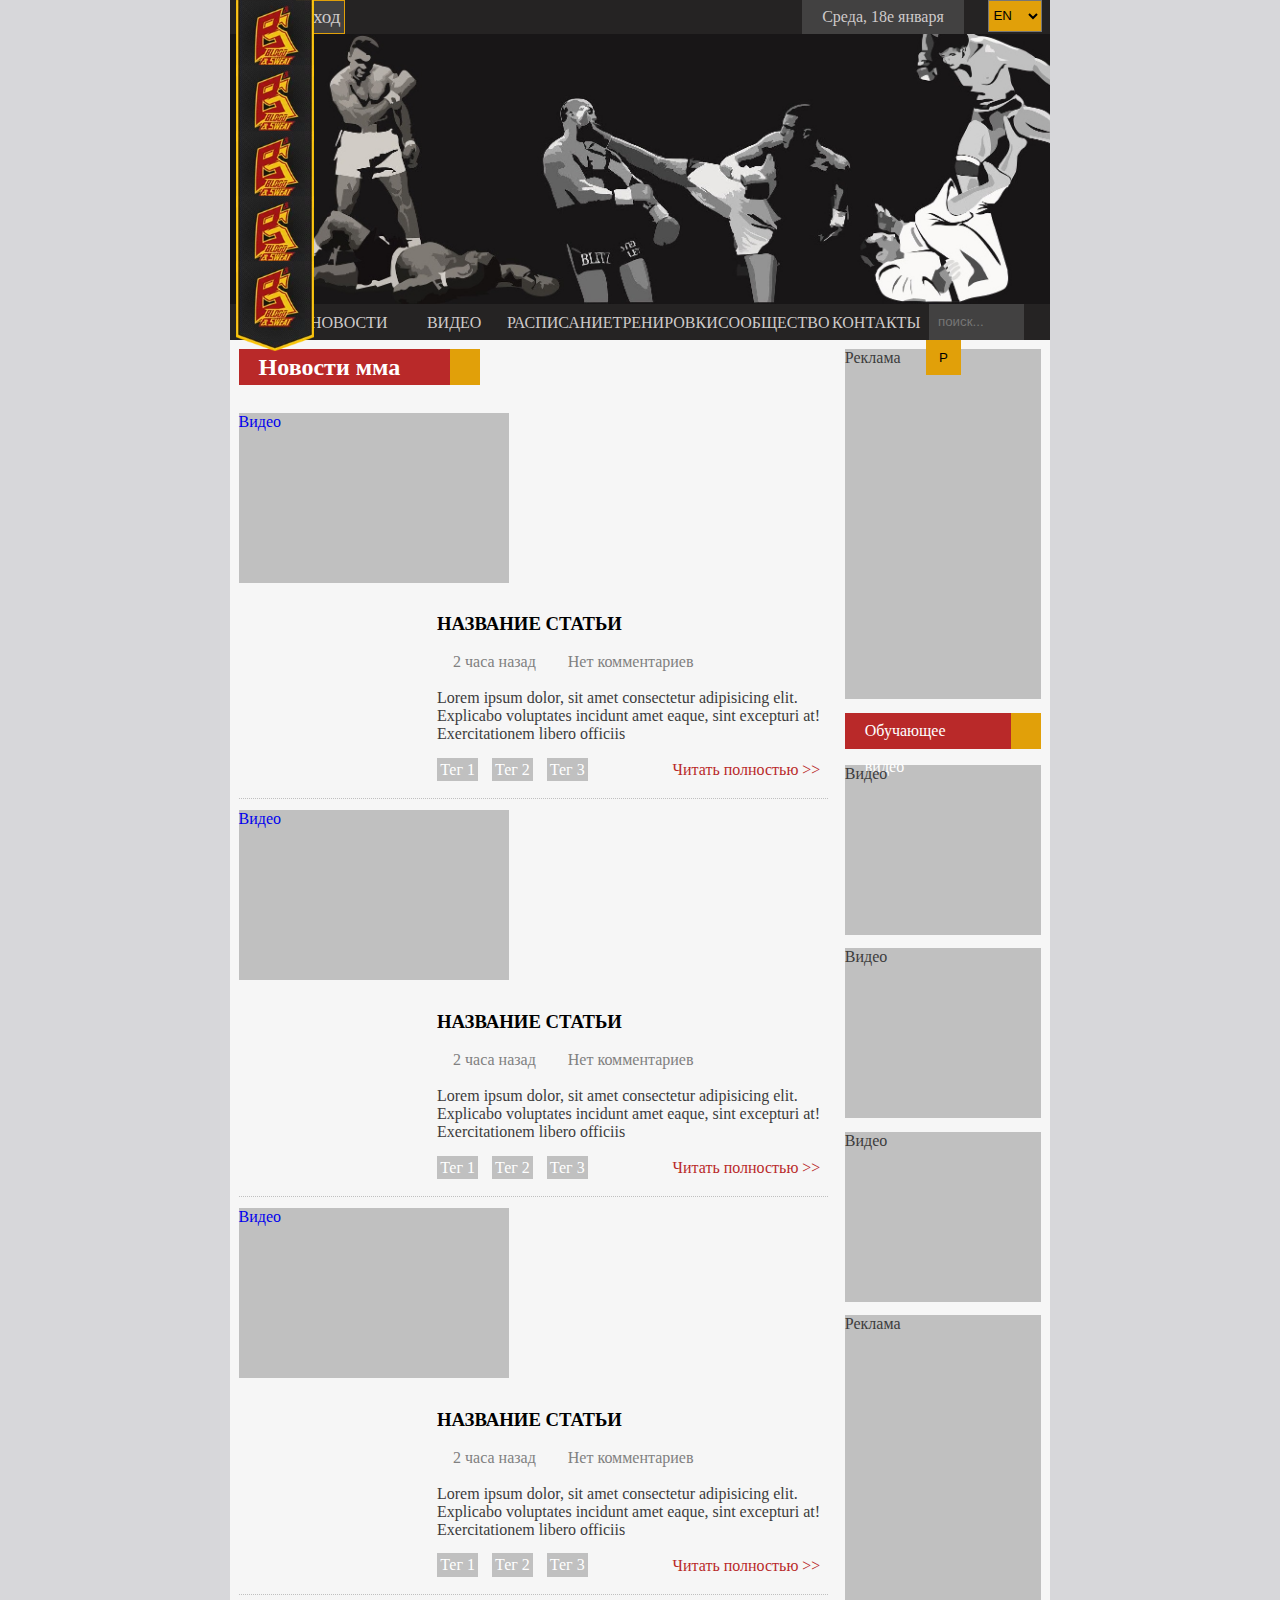
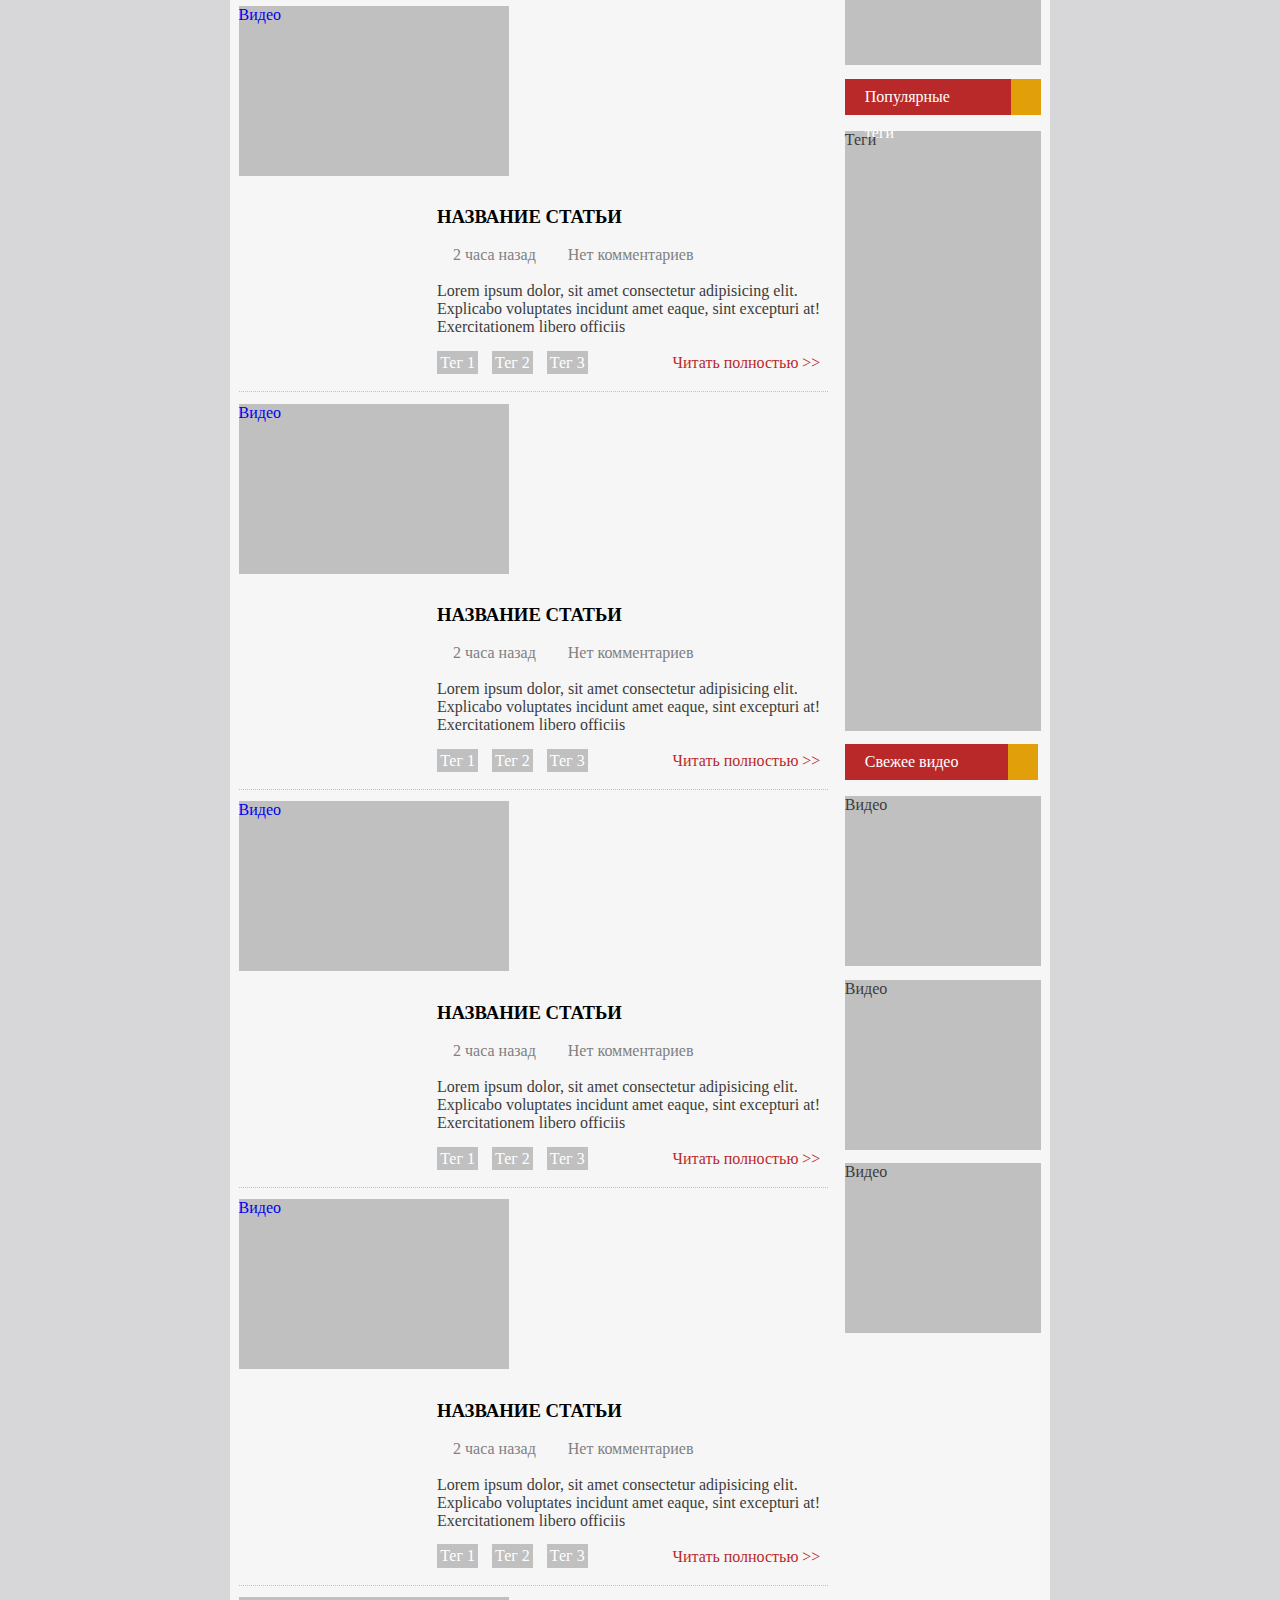
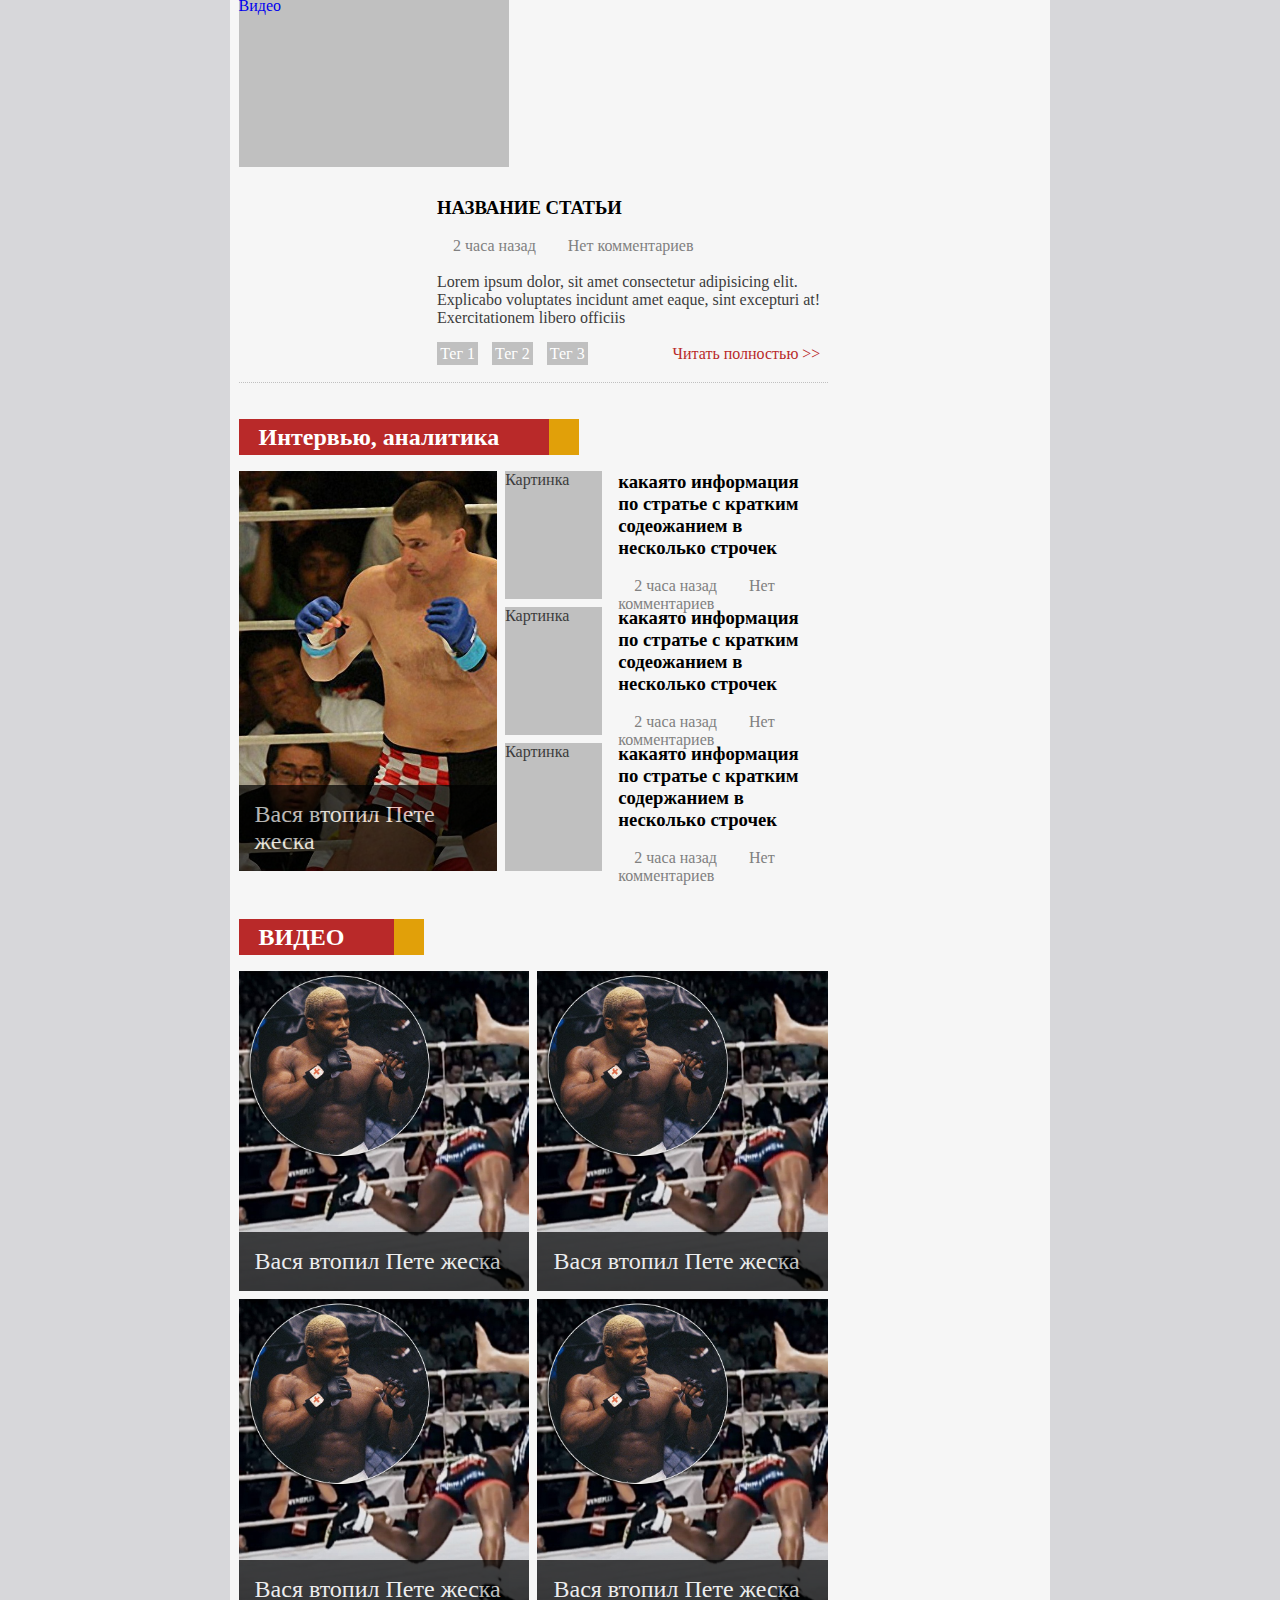
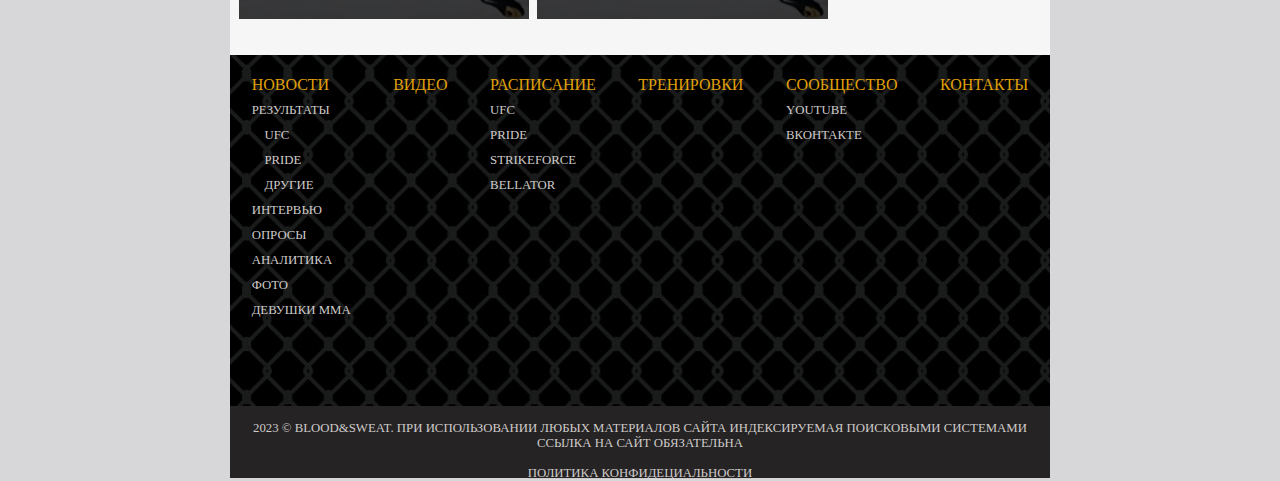
<file: index.html>
<!DOCTYPE html>
<html lang="en">

<head>
  <meta charset="UTF-8">
  <meta name="viewport" content="width=device-width, initial-scale=1.0">

  <meta name="author" content="Krillan">
  <meta name="description" content="Тестовый сайт">
  <meta name="keywords" content="тест,html,css">

  <link rel="stylesheet" href="css/main.css" type="text/css" media="all">
  <link rel="shortcut icon" href="img/favicon.png" type="image/x-icon">

  <title>test_2_website_html_css</title>
</head>

<body>

  <main>
    <div class="logo_small">
      <img src="img/logo_small.webp">
    </div>
    <div class="logo_small log2">
      <img src="img/logo_small.webp">
    </div>
    <div class="logo_small log3">
      <img src="img/logo_small.webp">
    </div>
    <div class="logo_small log4">
      <img src="img/logo_small.webp">
    </div>
    <div class="logo_small log5">
      <img src="img/logo_small.webp">
    </div>

    <header>
      <div id="up_header">
        <a href="enter.html" id="enter" class="left">Вход</a>
        <select class="right" id="lang_select">
          <option value="EN">EN</option>
          <option value="RU">RU</option>
        </select>
        <div id="date" class="right">Среда, 18е января</div>
      </div>

      <div class="clear"></div>

      <!-- Постер главной страницы -->
      <div id="poster_header"></div>

      <div id="down_header">
        <menu>
          <li>
            <a href="news.html">НОВОСТИ</a>
            <ul>
              <li>
                <a href="#">РЕЗУЛЬТАТЫ</a>
                <ul>
                  <li><a href="#">UFC</a></li>
                  <li><a href="#">PRIDE</a></li>
                  <li><a href="#">ДРУГИЕ</a></li>
                </ul>
              </li>
              <li><a href="#">ИНТЕРВЬЮ</a></li>
              <li><a href="#">ОПРОСЫ</a></li>
              <li><a href="#">АНАЛИТИКА</a></li>
              <li><a href="#">ФОТО</a></li>
              <li><a href="#">ДЕВУШКИ ММА</a></li>
            </ul>
          </li>
          <li><a href="video.html">ВИДЕО</a></li>
          <li>
            <a href="#">РАСПИСАНИЕ</a>
            <ul>
              <li><a href="#">UFC</a></li> 
              <li><a href="#">PRIDE</a></li>
              <li><a href="#">STRIKEFORCE </a></li>
              <li><a href="#">BELLATOR</a></li>
            </ul>
          </li>
          <li><a href="#">ТРЕНИРОВКИ</a></li>
          <li>
            <a href="#">СООБЩЕСТВО</a>
            <ul>
              <li><a href="#">YOUTUBE</a></li>
              <li><a href="#">ВКОНТАКТЕ</a></li>
            </ul>
          </li>
          <li><a href="#">КОНТАКТЫ</a></li>
        </menu>

        <input id="finder" type="text" placeholder="поиск...">
        <input id="finer_button" type="button" value="P">
      </div>
    </header>

    <div id="main_center">
      <div class="decorate_h">
        <div class="left dh1"><h2>Новости мма</h2></div>
      </div>

      <!-- Уникальная часть index.html -->
      <div class="news">
        <a href="article.html"><div class="left video">Видео</div></a>
        <div class="right text">
          <a href="article.html"><h3>НАЗВАНИЕ СТАТЬИ</h3></a><br>
          <div class="line-2">
            <p><span>2 часа назад</span><span><a href="article.html#art-comment">Нет комментариев</a></span></p>
          </div><br>
          <p>Lorem ipsum dolor, sit amet consectetur adipisicing elit. Explicabo voluptates incidunt amet eaque, sint excepturi at! Exercitationem libero officiis</p><br>
          <div id="low_line1" class="left">
            <a href="#">Тег 1</a>
            <a href="#">Тег 2</a>
            <a href="#">Тег 3</a>
          </div>
          <div id="low_line2" class="right">
            <a href="article.html">Читать полностью >></a>
          </div>
        </div>
        <div class="clear"></div>
      </div>

      <div class="news">
        <a href="article.html"><div class="left video">Видео</div></a>
        <div class="right text">
          <a href="article.html"><h3>НАЗВАНИЕ СТАТЬИ</h3></a><br>
          <div class="line-2">
            <p><span>2 часа назад</span><span><a href="article.html#art-comment">Нет комментариев</a></span></p>
          </div><br>
          <p>Lorem ipsum dolor, sit amet consectetur adipisicing elit. Explicabo voluptates incidunt amet eaque, sint excepturi at! Exercitationem libero officiis</p><br>
          <div id="low_line1" class="left">
            <a href="#">Тег 1</a>
            <a href="#">Тег 2</a>
            <a href="#">Тег 3</a>
          </div>
          <div id="low_line2" class="right">
            <a href="article.html">Читать полностью >></a>
          </div>
        </div>
        <div class="clear"></div>
      </div>

      <div class="news">
        <a href="article.html"><div class="left video">Видео</div></a>
        <div class="right text">
          <a href="article.html"><h3>НАЗВАНИЕ СТАТЬИ</h3></a><br>
          <div class="line-2">
            <p><span>2 часа назад</span><span><a href="article.html#art-comment">Нет комментариев</a></span></p>
          </div><br>
          <p>Lorem ipsum dolor, sit amet consectetur adipisicing elit. Explicabo voluptates incidunt amet eaque, sint excepturi at! Exercitationem libero officiis</p><br>
          <div id="low_line1" class="left">
            <a href="#">Тег 1</a>
            <a href="#">Тег 2</a>
            <a href="#">Тег 3</a>
          </div>
          <div id="low_line2" class="right">
            <a href="article.html">Читать полностью >></a>
          </div>
        </div>
        <div class="clear"></div>
      </div>

      <div class="news">
        <a href="article.html"><div class="left video">Видео</div></a>
        <div class="right text">
          <a href="article.html"><h3>НАЗВАНИЕ СТАТЬИ</h3></a><br>
          <div class="line-2">
            <p><span>2 часа назад</span><span><a href="article.html#art-comment">Нет комментариев</a></span></p>
          </div><br>
          <p>Lorem ipsum dolor, sit amet consectetur adipisicing elit. Explicabo voluptates incidunt amet eaque, sint excepturi at! Exercitationem libero officiis</p><br>
          <div id="low_line1" class="left">
            <a href="#">Тег 1</a>
            <a href="#">Тег 2</a>
            <a href="#">Тег 3</a>
          </div>
          <div id="low_line2" class="right">
            <a href="article.html">Читать полностью >></a>
          </div>
        </div>
        <div class="clear"></div>
      </div>

      <div class="news">
        <a href="article.html"><div class="left video">Видео</div></a>
        <div class="right text">
          <a href="article.html"><h3>НАЗВАНИЕ СТАТЬИ</h3></a><br>
          <div class="line-2">
            <p><span>2 часа назад</span><span><a href="article.html#art-comment">Нет комментариев</a></span></p>
          </div><br>
          <p>Lorem ipsum dolor, sit amet consectetur adipisicing elit. Explicabo voluptates incidunt amet eaque, sint excepturi at! Exercitationem libero officiis</p><br>
          <div id="low_line1" class="left">
            <a href="#">Тег 1</a>
            <a href="#">Тег 2</a>
            <a href="#">Тег 3</a>
          </div>
          <div id="low_line2" class="right">
            <a href="article.html">Читать полностью >></a>
          </div>
        </div>
        <div class="clear"></div>
      </div>

      <div class="news">
        <a href="article.html"><div class="left video">Видео</div></a>
        <div class="right text">
          <a href="article.html"><h3>НАЗВАНИЕ СТАТЬИ</h3></a><br>
          <div class="line-2">
            <p><span>2 часа назад</span><span><a href="article.html#art-comment">Нет комментариев</a></span></p>
          </div><br>
          <p>Lorem ipsum dolor, sit amet consectetur adipisicing elit. Explicabo voluptates incidunt amet eaque, sint excepturi at! Exercitationem libero officiis</p><br>
          <div id="low_line1" class="left">
            <a href="#">Тег 1</a>
            <a href="#">Тег 2</a>
            <a href="#">Тег 3</a>
          </div>
          <div id="low_line2" class="right">
            <a href="article.html">Читать полностью >></a>
          </div>
        </div>
        <div class="clear"></div>
      </div>

      <div class="news">
        <a href="article.html"><div class="left video">Видео</div></a>
        <div class="right text">
          <a href="article.html"><h3>НАЗВАНИЕ СТАТЬИ</h3></a><br>
          <div class="line-2">
            <p><span>2 часа назад</span><span><a href="article.html#art-comment">Нет комментариев</a></span></p>
          </div><br>
          <p>Lorem ipsum dolor, sit amet consectetur adipisicing elit. Explicabo voluptates incidunt amet eaque, sint excepturi at! Exercitationem libero officiis</p><br>
          <div id="low_line1" class="left">
            <a href="#">Тег 1</a>
            <a href="#">Тег 2</a>
            <a href="#">Тег 3</a>
          </div>
          <div id="low_line2" class="right">
            <a href="article.html">Читать полностью >></a>
          </div>
        </div>
        <div class="clear"></div>
      </div>

      <div class="news">
        <a href="article.html"><div class="left video">Видео</div></a>
        <div class="right text">
          <a href="article.html"><h3>НАЗВАНИЕ СТАТЬИ</h3></a><br>
          <div class="line-2">
            <p><span>2 часа назад</span><span><a href="article.html#art-comment">Нет комментариев</a></span></p>
          </div><br>
          <p>Lorem ipsum dolor, sit amet consectetur adipisicing elit. Explicabo voluptates incidunt amet eaque, sint excepturi at! Exercitationem libero officiis</p><br>
          <div id="low_line1" class="left">
            <a href="#">Тег 1</a>
            <a href="#">Тег 2</a>
            <a href="#">Тег 3</a>
          </div>
          <div id="low_line2" class="right">
            <a href="article.html">Читать полностью >></a>
          </div>
        </div>
        <div class="clear"></div>
      </div>

      <br><br>
      <div class="decorate_h">
        <div class="left dh1"><h2>Интервью, аналитика</h2></div>
      </div>

      <div class="int_anal">
        <div class="int_anal_video">
          <div class="video_slid">
            <p class="video_slid-h">Вася втопил Пете жеска</p>
            <p class="video_slid-p">Lorem ipsum dolor, sit amet consectetur adipisicing elit. Similique doloremque eligendi nam fugit possimus officiis architecto reiciendis quasi culpa, quidem obcaecati corrupti illo pariatur! Optio quis error aliquam repellendus saepe!</p>
          </div>
        </div>
        <div class="int_anal_shorts text">
          <div class="int_anal_shorts1">Картинка</div>
          <div class="int_anal_shorts2">
            <a href="article.html"><h3>какаято информация по стратье с кратким содеожанием в несколько строчек</h3></a><br>
            <div class="line-2">
              <p><span>2 часа назад</span><span><a href="article.html#art-comment">Нет комментариев</a></span></p>
            </div>
          </div>
        </div>
        <div class="int_anal_shorts text">
          <div class="int_anal_shorts1">Картинка</div>
          <div class="int_anal_shorts2">
            <a href="article.html"><h3>какаято информация по стратье с кратким содеожанием в несколько строчек</h3></a><br>
            <div class="line-2">
              <p><span>2 часа назад</span><span><a href="article.html#art-comment">Нет комментариев</a></span></p>
            </div>
          </div>
        </div>
        <div class="int_anal_shorts text">
          <div class="int_anal_shorts1">Картинка</div>
          <div class="int_anal_shorts2">
            <a href="article.html"><h3>какаято информация по стратье с кратким содеpжанием в несколько строчек</h3></a><br>
            <div class="line-2">
              <p><span>2 часа назад</span><span><a href="article.html#art-comment">Нет комментариев</a></span></p>
            </div>
          </div>
        </div>
      </div>

      <div class="decorate_h">
        <div class="left dh1"><h2>ВИДЕО</h2></div>
      </div>

      <div class="video_page main_video">
        <div>
          <div class="video_slid">
            <p class="video_slid-h">Вася втопил Пете жеска</p>
            <p class="video_slid-p">Lorem ipsum dolor, sit amet consectetur adipisicing elit. Similique doloremque eligendi nam fugit possimus officiis architecto reiciendis quasi culpa, quidem obcaecati corrupti illo pariatur! Optio quis error aliquam repellendus saepe!</p>
          </div>
        </div>
        <div>
          <div class="video_slid">
            <p class="video_slid-h">Вася втопил Пете жеска</p>
            <p class="video_slid-p">Lorem ipsum dolor, sit amet consectetur adipisicing elit. Similique doloremque eligendi nam fugit possimus officiis architecto reiciendis quasi culpa, quidem obcaecati corrupti illo pariatur! Optio quis error aliquam repellendus saepe!</p>
          </div>
        </div>
        <div>
          <div class="video_slid">
            <p class="video_slid-h">Вася втопил Пете жеска</p>
            <p class="video_slid-p">Lorem ipsum dolor, sit amet consectetur adipisicing elit. Similique doloremque eligendi nam fugit possimus officiis architecto reiciendis quasi culpa, quidem obcaecati corrupti illo pariatur! Optio quis error aliquam repellendus saepe!</p>
          </div>
        </div>
        <div>
          <div class="video_slid">
            <p class="video_slid-h">Вася втопил Пете жеска</p>
            <p class="video_slid-p">Lorem ipsum dolor, sit amet consectetur adipisicing elit. Similique doloremque eligendi nam fugit possimus officiis architecto reiciendis quasi culpa, quidem obcaecati corrupti illo pariatur! Optio quis error aliquam repellendus saepe!</p>
          </div>
        </div>
        
      </div>

    </div>

    <aside>
      <div class="aside recl" id="aside1">Реклама</div>
      <div class="clear"></div>
      <div class="decorate_h">
        <div class="left dh1">Обучающее видео</div>
      </div>
      <div class="clear"></div>
      <div class="aside video" id="aside2">Видео</div>
      <div class="aside video" id="aside3">Видео</div>
      <div class="aside video" id="aside4">Видео</div>
      <div class="aside recl" id="aside5">Реклама</div>
      <div class="clear"></div>
      <div class="decorate_h">
        <div class="left dh1">Популярные теги</div>
      </div>
      <div class="clear"></div>
      <div class="aside tags" id="aside6">Теги</div>
      <div class="clear"></div>
      <div class="decorate_h">
        <div class="left dh1">Свежее видео</div>
      </div>
      <div class="clear"></div>
      <div class="aside video" id="aside7">Видео</div>
      <div class="aside video" id="aside8">Видео</div>
      <div class="aside video" id="aside9">Видео</div>
    </aside>

    <div class="clear"></div>

    <div id="up_footer">
      <div>
        <a href="news.html">НОВОСТИ</a>
        <ul>
          <li>
            <a href="#">РЕЗУЛЬТАТЫ</a>
            <ul>
              <li><a href="#">UFC</a></li>
              <li><a href="#">PRIDE</a></li>
              <li><a href="#">ДРУГИЕ</a></li>
            </ul>
          </li>
          <li><a href="#">ИНТЕРВЬЮ</a></li>
          <li><a href="#">ОПРОСЫ</a></li>
          <li><a href="#">АНАЛИТИКА</a></li>
          <li><a href="#">ФОТО</a></li>
          <li><a href="#">ДЕВУШКИ ММА</a></li>
        </ul>
      </div>
      <div><a href="video.html">ВИДЕО</a></div>
      <div>
        <a href="#">РАСПИСАНИЕ</a>
        <ul>
          <li><a href="#">UFC</a></li> 
          <li><a href="#">PRIDE</a></li>
          <li><a href="#">STRIKEFORCE </a></li>
          <li><a href="#">BELLATOR</a></li>
        </ul>
      </div>
      <div><a href="#">ТРЕНИРОВКИ</a></div>
      <div>
        <a href="#">СООБЩЕСТВО</a>
        <ul>
          <li><a href="#">YOUTUBE</a></li>
          <li><a href="#">ВКОНТАКТЕ</a></li>
        </ul>
      </div>
      <div><a href="#">КОНТАКТЫ</a></div>
      <!-- на главной странице нет ссылки на главную -->
    </div>

    <footer>
      <center>
      <br><p>2023 © BLOOD&SWEAT. ПРИ ИСПОЛЬЗОВАНИИ ЛЮБЫХ МАТЕРИАЛОВ САЙТА ИНДЕКСИРУЕМАЯ ПОИСКОВЫМИ СИСТЕМАМИ ССЫЛКА НА САЙТ ОБЯЗАТЕЛЬНА</p><br>
      <a href="#">ПОЛИТИКА КОНФИДЕЦИАЛЬНОСТИ</a>
      </center>
    </footer>
  </main>
  
</body>

</html>
</file>
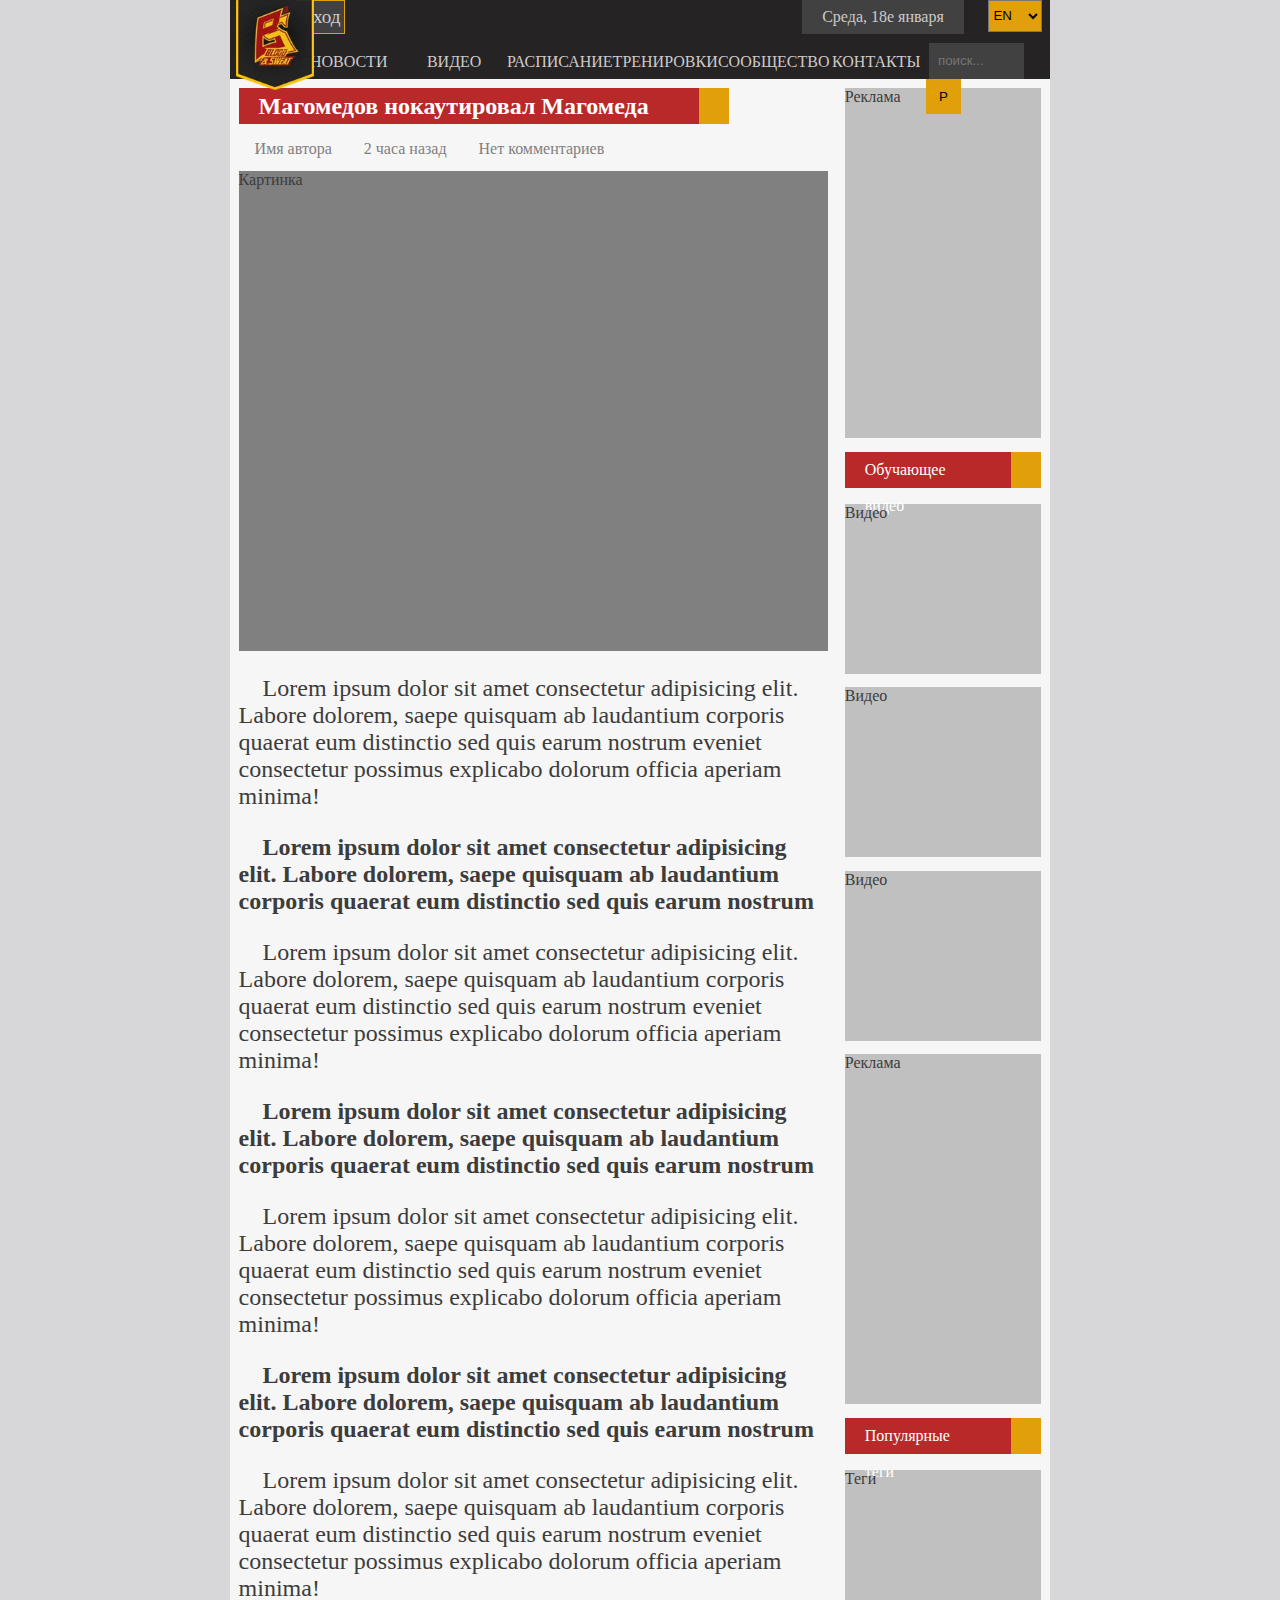
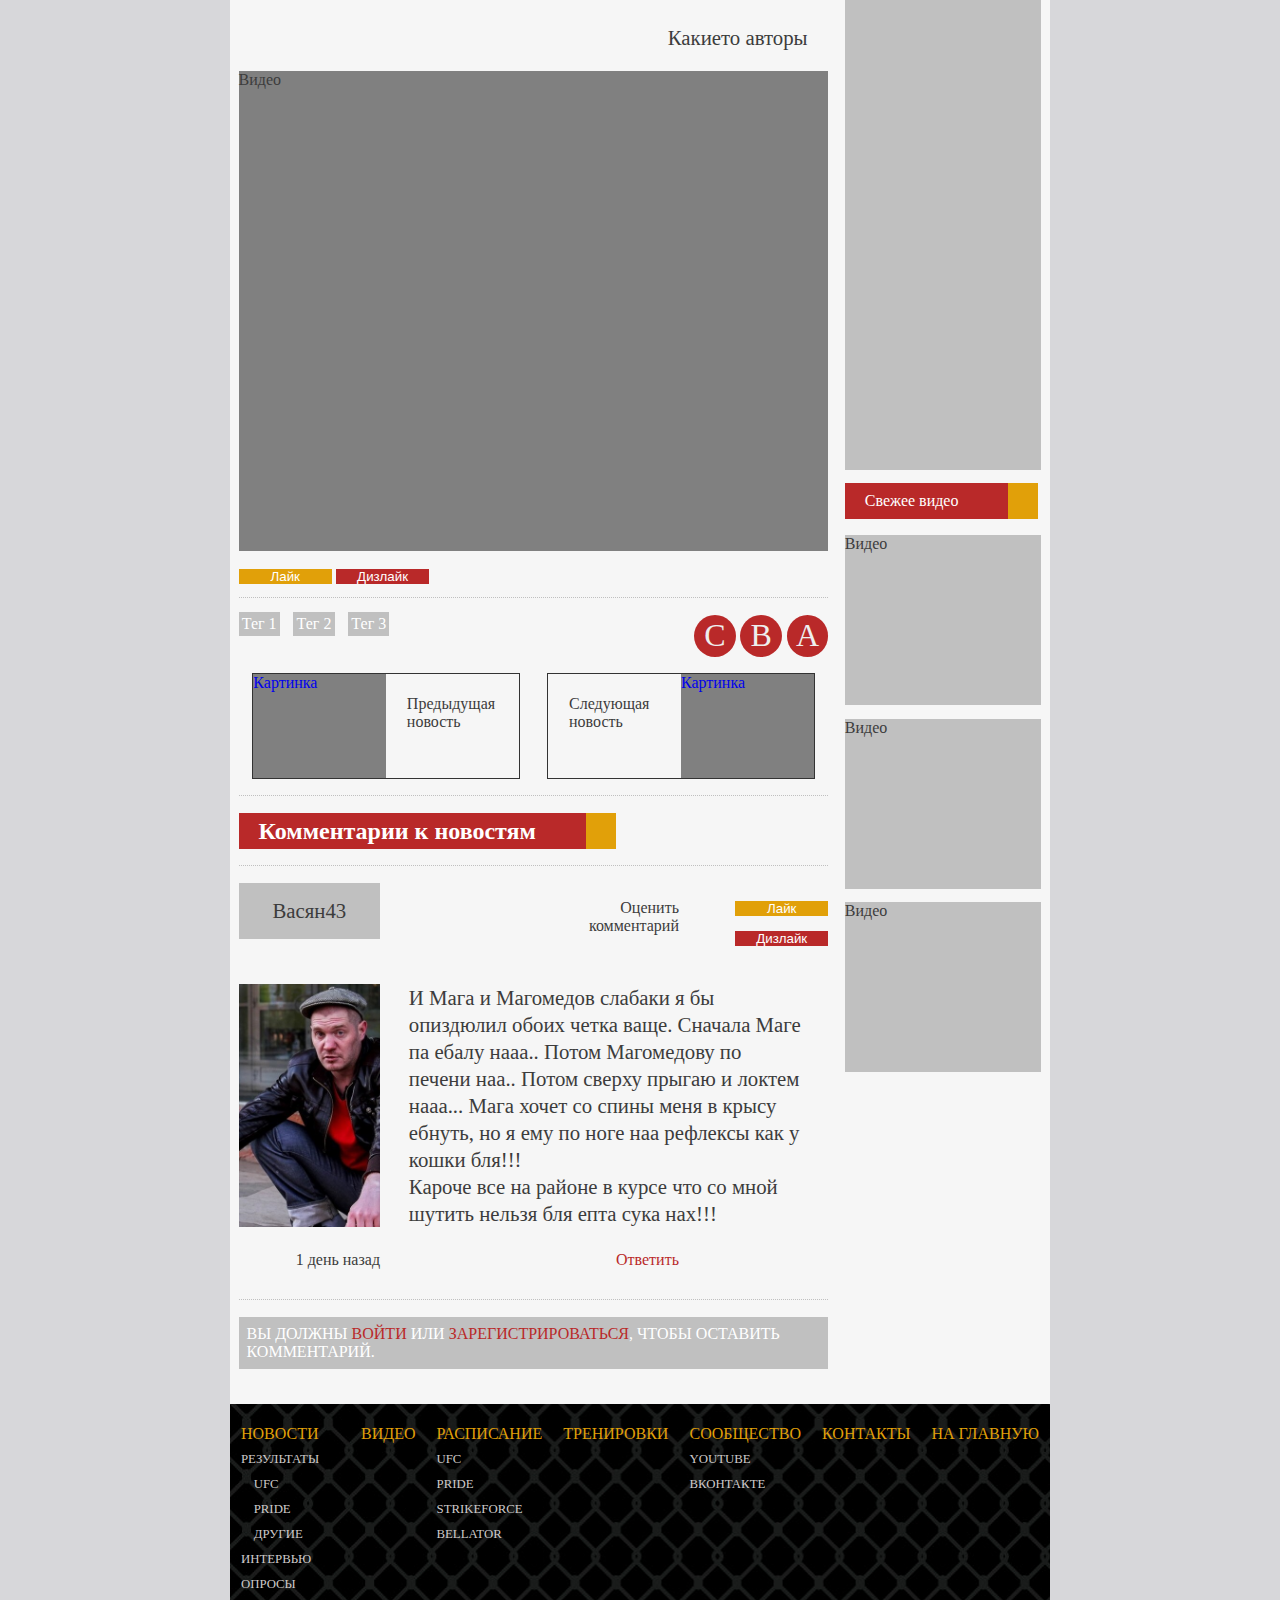
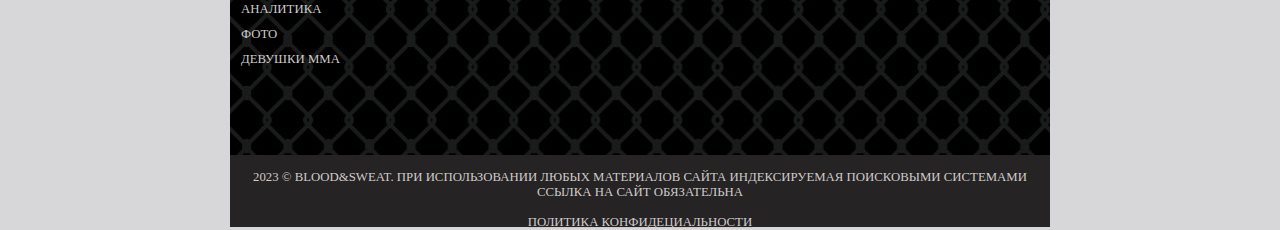
<file: article.html>
<!DOCTYPE html>
<html lang="en">

<head>
  <meta charset="UTF-8">
  <meta name="viewport" content="width=device-width, initial-scale=1.0">

  <meta name="author" content="Krillan">
  <meta name="description" content="Тестовый сайт">
  <meta name="keywords" content="тест,html,css">

  <link rel="stylesheet" href="css/main.css" type="text/css" media="all">
  <link rel="shortcut icon" href="img/favicon.png" type="image/x-icon">

  <title>test_2_website_html_css</title>
</head>

<body>

  <main>
    <div class="logo_small">
      <a href="index.html"><img src="img/logo_small.webp"></a>
    </div>

    <header>
      <div id="up_header">
        <a href="enter.html" id="enter" class="left">Вход</a>
        <select class="right" id="lang_select">
          <option value="EN">EN</option>
          <option value="RU">RU</option>
        </select>
        <div id="date" class="right">Среда, 18е января</div>
      </div>

      <div class="clear"></div>

      <!-- Для всех страниц кроме главной -->
      <div id="mid_header"></div>
      
      <div id="down_header">
        <menu>
          <li>
            <a href="news.html">НОВОСТИ</a>
            <ul>
              <li>
                <a href="#">РЕЗУЛЬТАТЫ</a>
                <ul>
                  <li><a href="#">UFC</a></li>
                  <li><a href="#">PRIDE</a></li>
                  <li><a href="#">ДРУГИЕ</a></li>
                </ul>
              </li>
              <li><a href="#">ИНТЕРВЬЮ</a></li>
              <li><a href="#">ОПРОСЫ</a></li>
              <li><a href="#">АНАЛИТИКА</a></li>
              <li><a href="#">ФОТО</a></li>
              <li><a href="#">ДЕВУШКИ ММА</a></li>
            </ul>
          </li>
          <li><a href="video.html">ВИДЕО</a></li>
          <li>
            <a href="#">РАСПИСАНИЕ</a>
            <ul>
              <li><a href="#">UFC</a></li> 
              <li><a href="#">PRIDE</a></li>
              <li><a href="#">STRIKEFORCE </a></li>
              <li><a href="#">BELLATOR</a></li>
            </ul>
          </li>
          <li><a href="#">ТРЕНИРОВКИ</a></li>
          <li>
            <a href="#">СООБЩЕСТВО</a>
            <ul>
              <li><a href="#">YOUTUBE</a></li>
              <li><a href="#">ВКОНТАКТЕ</a></li>
            </ul>
          </li>
          <li><a href="#">КОНТАКТЫ</a></li>
        </menu>

        <input id="finder" type="text" placeholder="поиск...">
        <input id="finer_button" type="button" value="P">
      </div>
    </header>

    <div id="main_center">
      <div class="decorate_h">
        <div class="left dh1"><h2>Магомедов нокаутировал Магомеда</h2></div>
      </div>
      <!--  Уникальная часть article.html -->
      <div class="line-2">
        <p><span>Имя автора</span><span>2 часа назад</span><span><a href="article.html#art-comment">Нет комментариев</a></span></p>
      </div>
      <div class="pic">Картинка</div>
      <div class="art-text">
        <p>Lorem ipsum dolor sit amet consectetur adipisicing elit. Labore dolorem, saepe quisquam ab laudantium corporis quaerat eum distinctio sed quis earum nostrum eveniet consectetur possimus explicabo dolorum officia aperiam minima!</p>
        <b><p>Lorem ipsum dolor sit amet consectetur adipisicing elit. Labore dolorem, saepe quisquam ab laudantium corporis quaerat eum distinctio sed quis earum nostrum </p></b>
        <p>Lorem ipsum dolor sit amet consectetur adipisicing elit. Labore dolorem, saepe quisquam ab laudantium corporis quaerat eum distinctio sed quis earum nostrum eveniet consectetur possimus explicabo dolorum officia aperiam minima!</p>
        <b><p>Lorem ipsum dolor sit amet consectetur adipisicing elit. Labore dolorem, saepe quisquam ab laudantium corporis quaerat eum distinctio sed quis earum nostrum </p></b>
        <p>Lorem ipsum dolor sit amet consectetur adipisicing elit. Labore dolorem, saepe quisquam ab laudantium corporis quaerat eum distinctio sed quis earum nostrum eveniet consectetur possimus explicabo dolorum officia aperiam minima!</p>
        <b><p>Lorem ipsum dolor sit amet consectetur adipisicing elit. Labore dolorem, saepe quisquam ab laudantium corporis quaerat eum distinctio sed quis earum nostrum </p></b>
        <p>Lorem ipsum dolor sit amet consectetur adipisicing elit. Labore dolorem, saepe quisquam ab laudantium corporis quaerat eum distinctio sed quis earum nostrum eveniet consectetur possimus explicabo dolorum officia aperiam minima!</p>
      </div>
      <p class="art-author">Какието авторы</p>
      <div class="pic">Видео</div>
      <button id="like" type="button">Лайк</button>
      <button id="dislike" type="button">Дизлайк</button>

      <hr class="art-hr">

      <div id="low_line1" class="left"> <!-- стили из news.html -->
        <a href="#">Тег 1</a>
        <a href="#">Тег 2</a>
        <a href="#">Тег 3</a>
      </div>
      <a href="#"><div class="art-social_button right">A</div></a>
      <a href="#"><div class="art-social_button right">B</div></a>
      <a href="#"><div class="art-social_button right">C</div></a>
      <div class="clear"></div>

      <div class="art-news_scroll">
        <div class="news_left">
          <a href="#"><div class="art-news_scroll-pic">Картинка</div></a>
          <a href="#"><div class="art-news_scroll-text">Предыдущая новость</div></a>
        </div>
        <div class="news_right">
          <a href="#"><div class="art-news_scroll-text">Следующая новость</div></a>
          <a href="#"><div class="art-news_scroll-pic">Картинка</div></a>
        </div>
      </div>
      <div class="clear mar_bot"></div>

      <hr>

      <div class="decorate_h art-decorate_h">
        <div class="left dh1"><h2>Комментарии к новостям</h2></div>
      </div>

      <hr class="art-hr">

      <div id="art-comment">
        <div class="art-box1">Васян43</div><div></div>
        <div class="art-box3">Оценить комментарий</div>
        <div class="art-box4">
          <button id="like" type="button">Лайк</button>
          <button id="dislike" type="button">Дизлайк</button>
        </div>
        <div class="art-box5"></div>
        <div class="art-box6">
          <p>И Мага и Магомедов слабаки я бы опиздюлил обоих четка ваще. Сначала Маге па ебалу нааа.. Потом Магомедову по печени наа.. Потом сверху прыгаю и локтем нааа... Мага хочет со спины меня в крысу ебнуть, но я ему по ноге наа рефлексы как у кошки бля!!!</p>
          <p>Кароче все на районе в курсе что со мной шутить нельзя бля епта сука нах!!!</p>
        </div>
        <div class="art-box7">1 день назад</div>
        <div></div>
        <div class="art-box9"><a href="#">Ответить</a></div>
        <div></div>
      </div>
      <hr class="art-hr">

      <div class="art-last_enter">
        ВЫ ДОЛЖНЫ <a href="enter.html">ВОЙТИ</a> ИЛИ <a href="reg.html">ЗАРЕГИСТРИРОВАТЬСЯ</a>, ЧТОБЫ ОСТАВИТЬ КОММЕНТАРИЙ.
      </div>
    </div>

    <aside>
      <div class="aside recl" id="aside1">Реклама</div>
      <div class="clear"></div>
      <div class="decorate_h">
        <div class="left dh1">Обучающее видео</div>
      </div>
      <div class="clear"></div>
      <div class="aside video" id="aside2">Видео</div>
      <div class="aside video" id="aside3">Видео</div>
      <div class="aside video" id="aside4">Видео</div>
      <div class="aside recl" id="aside5">Реклама</div>
      <div class="clear"></div>
      <div class="decorate_h">
        <div class="left dh1">Популярные теги</div>
      </div>
      <div class="clear"></div>
      <div class="aside tags" id="aside6">Теги</div>
      <div class="clear"></div>
      <div class="decorate_h">
        <div class="left dh1">Свежее видео</div>
      </div>
      <div class="clear"></div>
      <div class="aside video" id="aside7">Видео</div>
      <div class="aside video" id="aside8">Видео</div>
      <div class="aside video" id="aside9">Видео</div>
    </aside>

    <div class="clear"></div>

    <div id="up_footer">
      <div>
        <a href="news.html">НОВОСТИ</a>
        <ul>
          <li>
            <a href="#">РЕЗУЛЬТАТЫ</a>
            <ul>
              <li><a href="#">UFC</a></li>
              <li><a href="#">PRIDE</a></li>
              <li><a href="#">ДРУГИЕ</a></li>
            </ul>
          </li>
          <li><a href="#">ИНТЕРВЬЮ</a></li>
          <li><a href="#">ОПРОСЫ</a></li>
          <li><a href="#">АНАЛИТИКА</a></li>
          <li><a href="#">ФОТО</a></li>
          <li><a href="#">ДЕВУШКИ ММА</a></li>
        </ul>
      </div>
      <div><a href="video.html">ВИДЕО</a></div>
      <div>
        <a href="#">РАСПИСАНИЕ</a>
        <ul>
          <li><a href="#">UFC</a></li> 
          <li><a href="#">PRIDE</a></li>
          <li><a href="#">STRIKEFORCE </a></li>
          <li><a href="#">BELLATOR</a></li>
        </ul>
      </div>
      <div><a href="#">ТРЕНИРОВКИ</a></div>
      <div>
        <a href="#">СООБЩЕСТВО</a>
        <ul>
          <li><a href="#">YOUTUBE</a></li>
          <li><a href="#">ВКОНТАКТЕ</a></li>
        </ul>
      </div>
      <div><a href="#">КОНТАКТЫ</a></div>
      <div><a href="index.html">НА ГЛАВНУЮ</a></div>
    </div>

    <footer>
      <center>
      <br><p>2023 © BLOOD&SWEAT. ПРИ ИСПОЛЬЗОВАНИИ ЛЮБЫХ МАТЕРИАЛОВ САЙТА ИНДЕКСИРУЕМАЯ ПОИСКОВЫМИ СИСТЕМАМИ ССЫЛКА НА САЙТ ОБЯЗАТЕЛЬНА</p><br>
      <a href="#">ПОЛИТИКА КОНФИДЕЦИАЛЬНОСТИ</a>
      </center>
    </footer>
  </main>
  
</body>

</html>
</file>
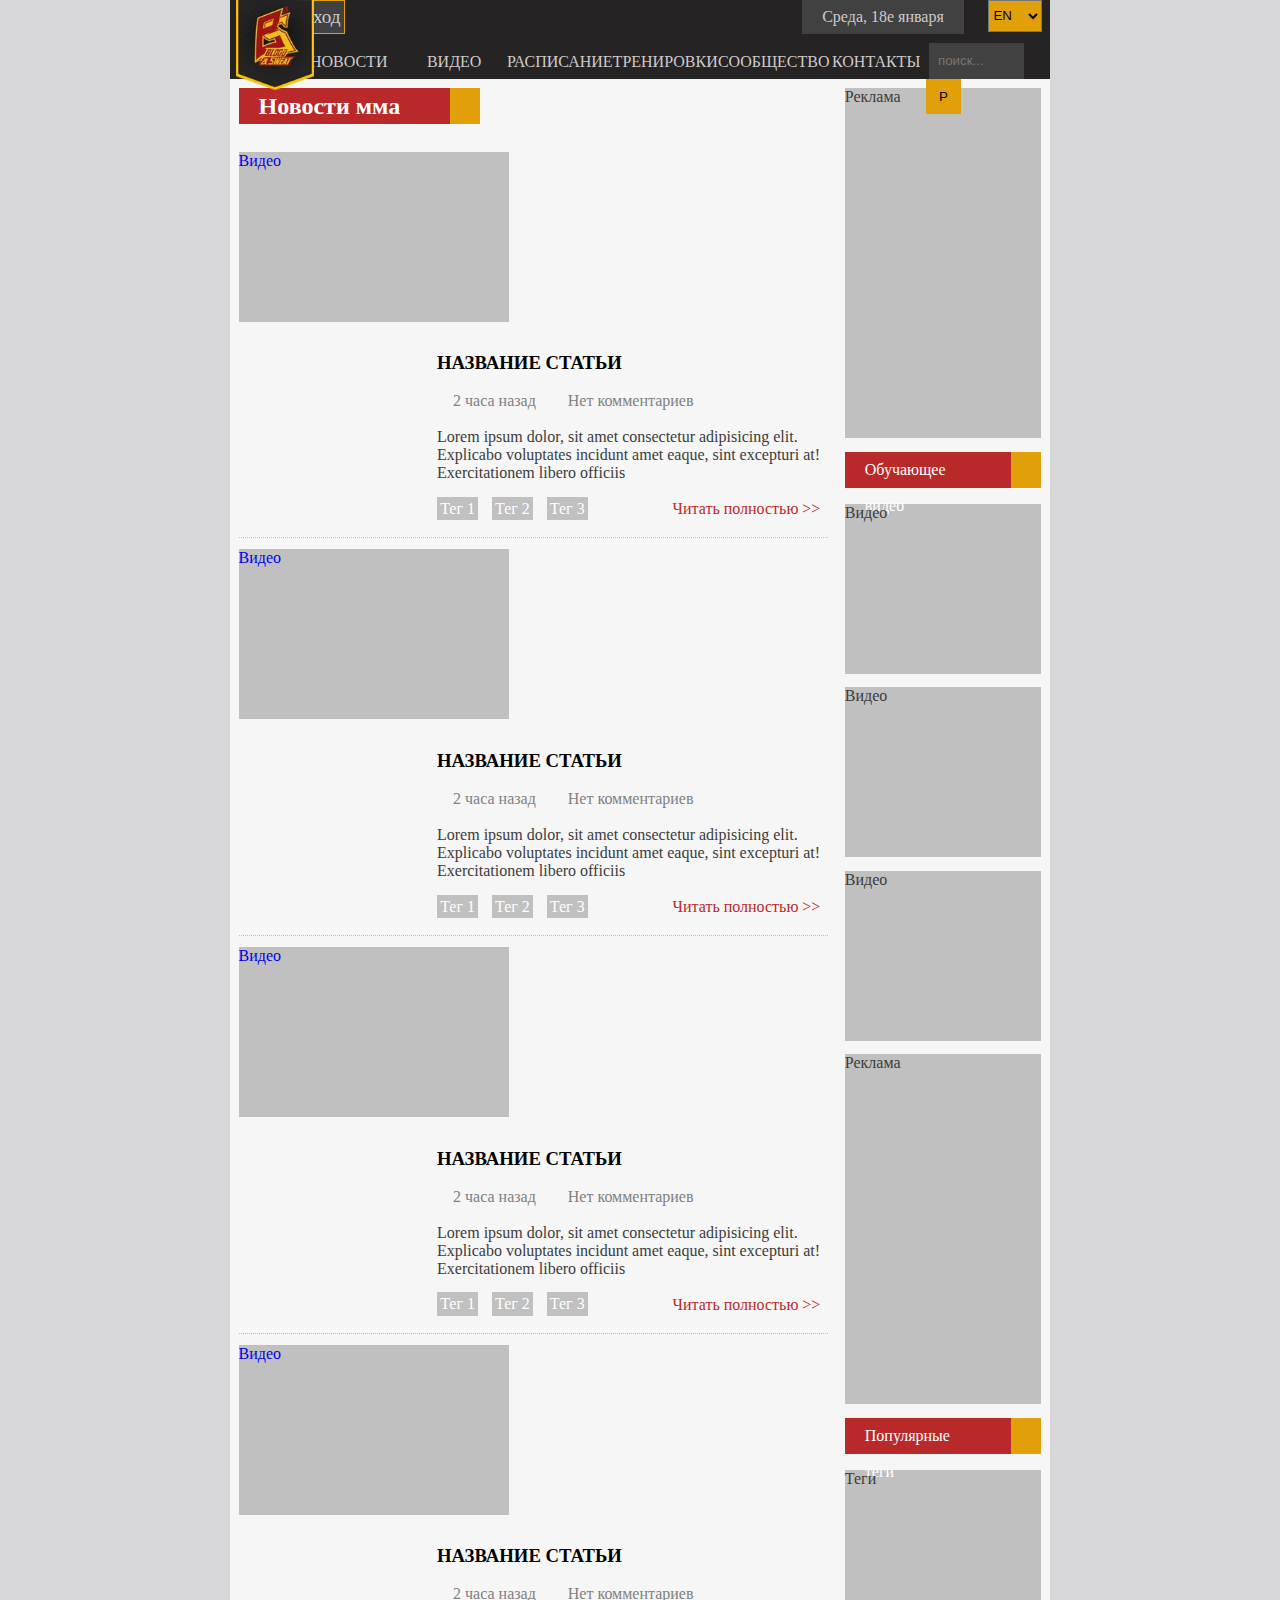
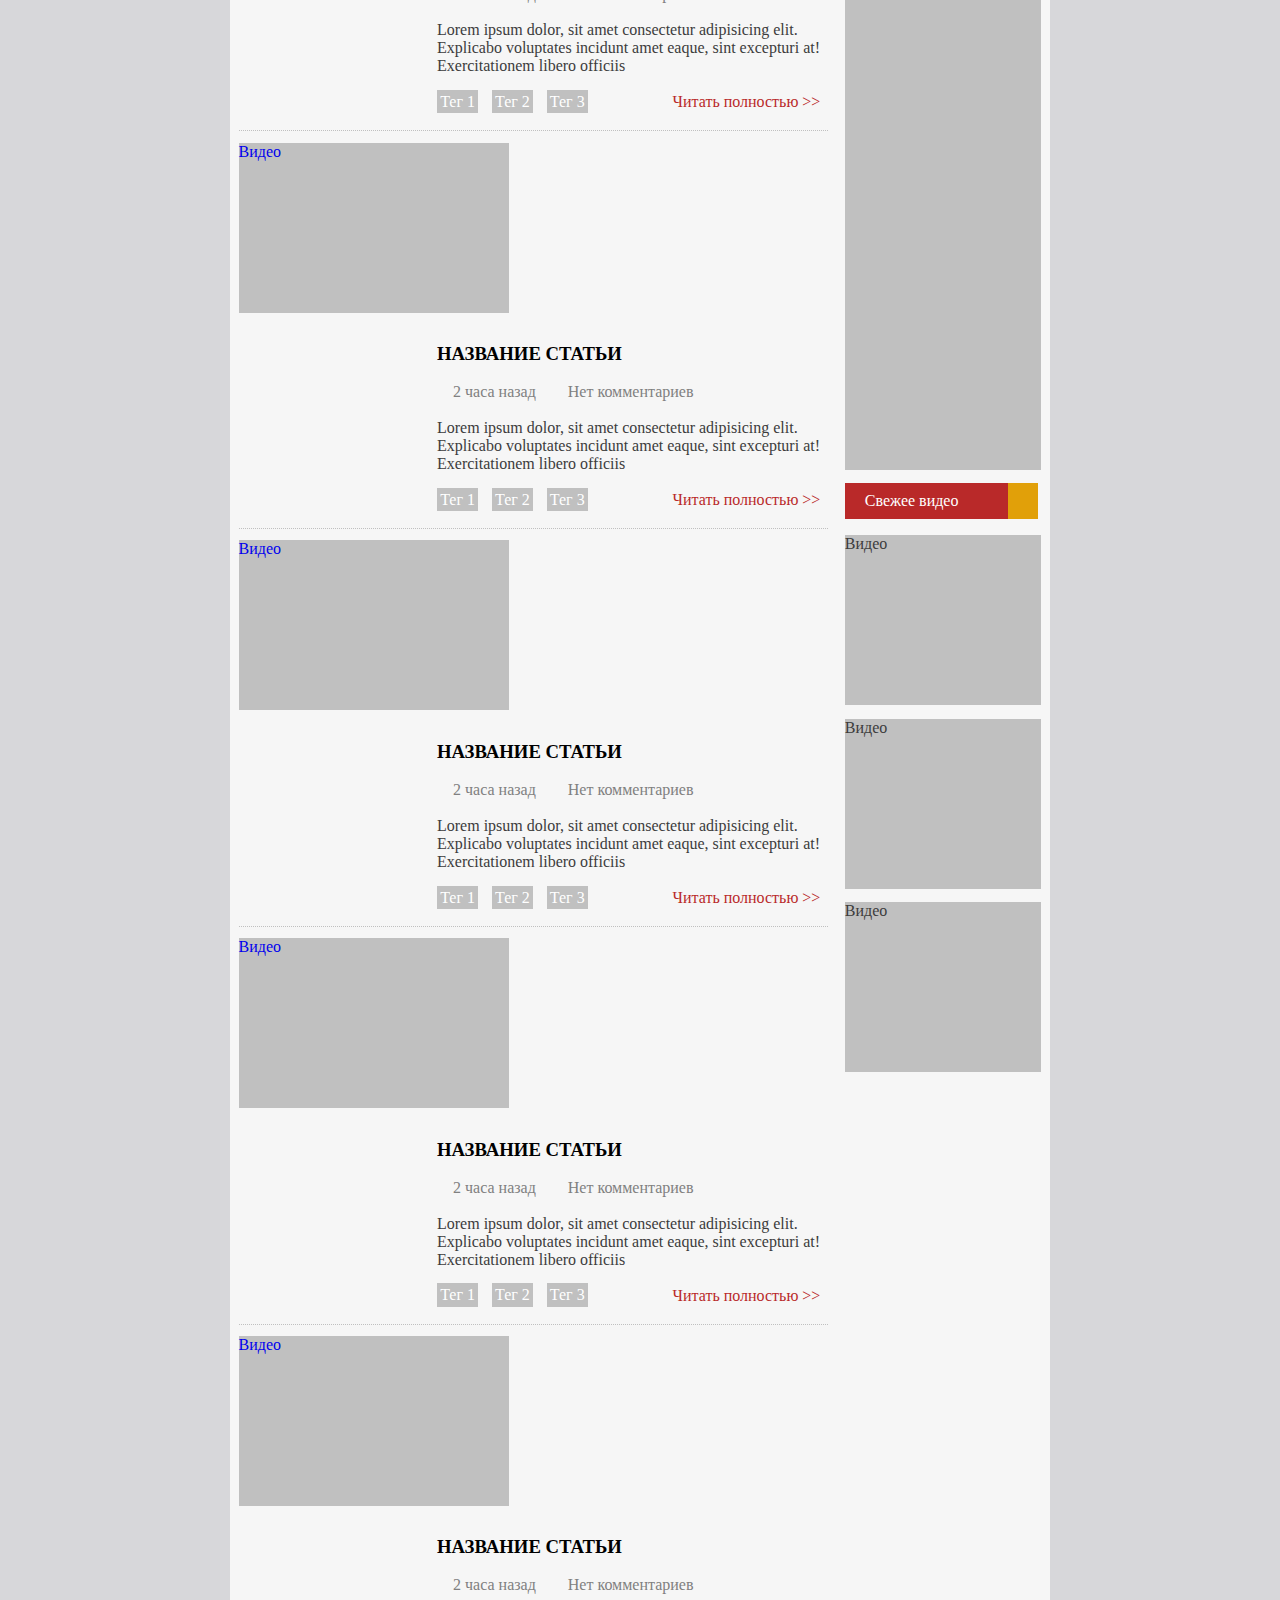
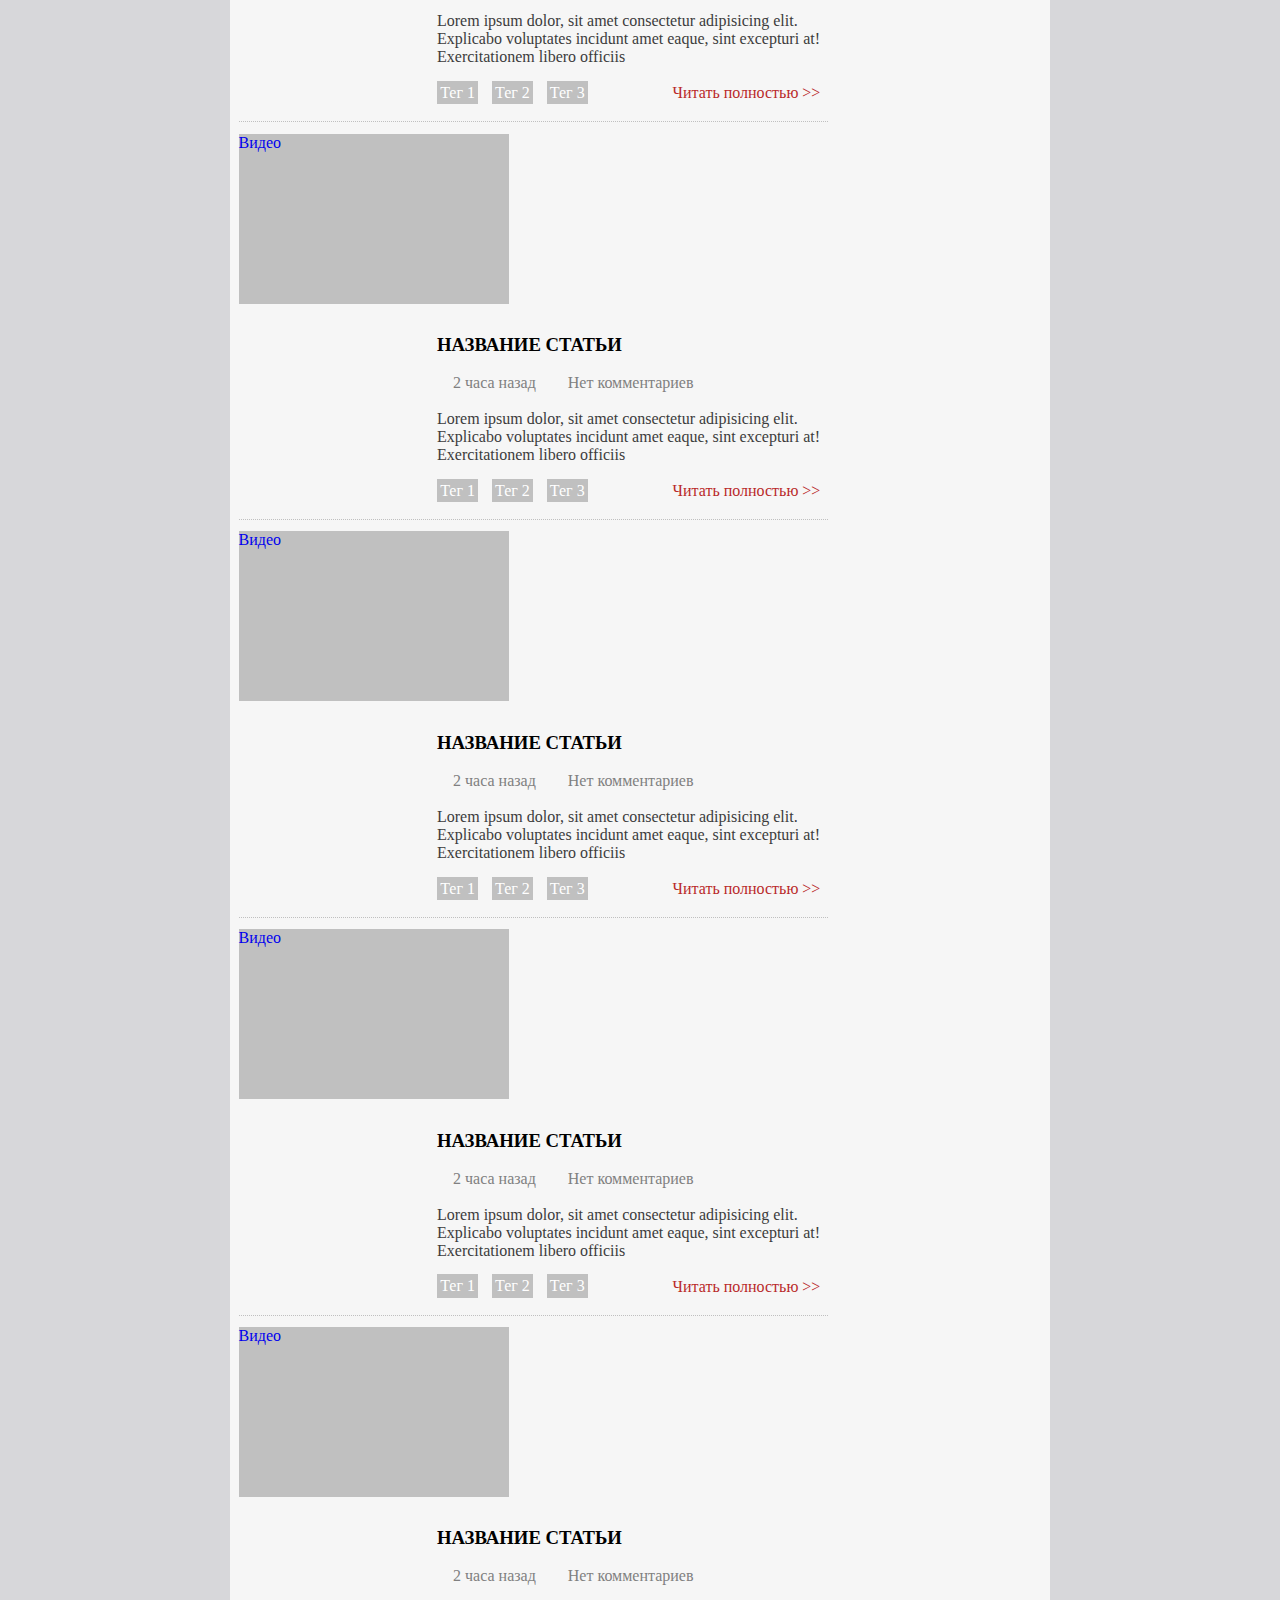
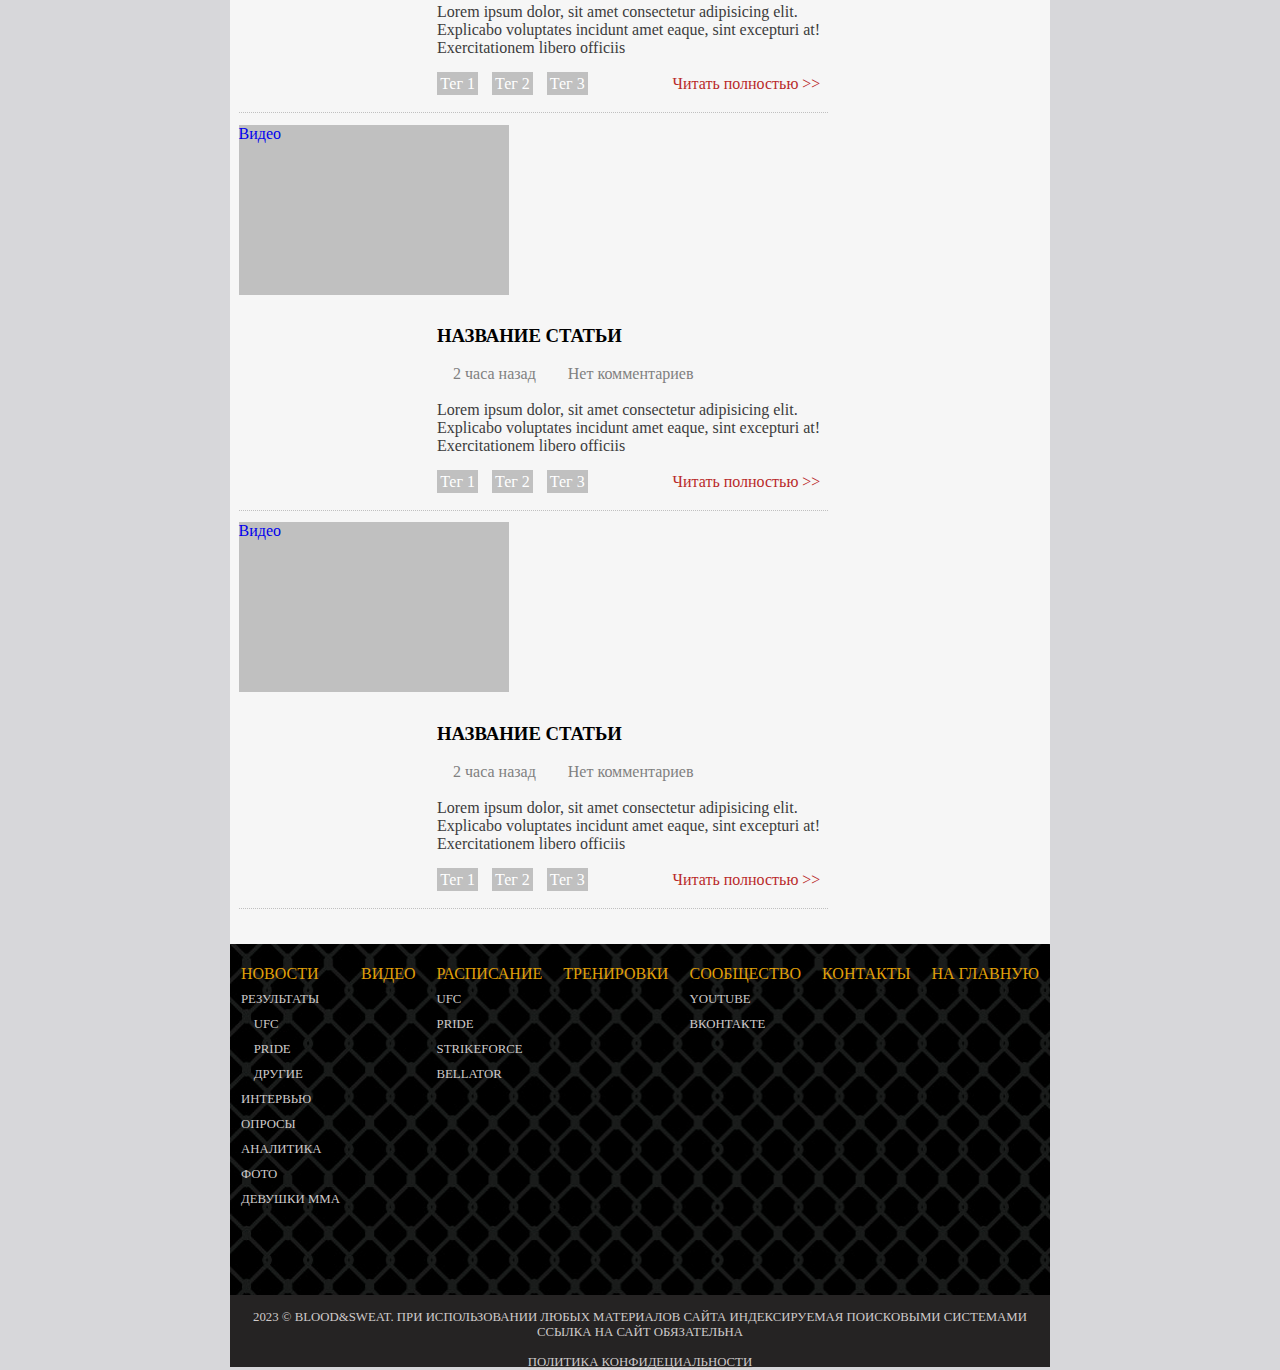
<file: news.html>
<!DOCTYPE html>
<html lang="en">

<head>
  <meta charset="UTF-8">
  <meta name="viewport" content="width=device-width, initial-scale=1.0">

  <meta name="author" content="Krillan">
  <meta name="description" content="Тестовый сайт">
  <meta name="keywords" content="тест,html,css">

  <link rel="stylesheet" href="css/main.css" type="text/css" media="all">
  <link rel="shortcut icon" href="img/favicon.png" type="image/x-icon">

  <title>test_2_website_html_css</title>
</head>

<body>

  <main>
    <div class="logo_small">
      <a href="index.html"><img src="img/logo_small.webp"></a>
    </div>

    <header>
      <div id="up_header">
        <a href="enter.html" id="enter" class="left">Вход</a>
        <select class="right" id="lang_select">
          <option value="EN">EN</option>
          <option value="RU">RU</option>
        </select>
        <div id="date" class="right">Среда, 18е января</div>
      </div>

      <div class="clear"></div>

      <!-- Для всех страниц кроме главной -->
      <div id="mid_header"></div>
      
      <div id="down_header">
        <menu>
          <li>
            <a href="news.html">НОВОСТИ</a>
            <ul>
              <li>
                <a href="#">РЕЗУЛЬТАТЫ</a>
                <ul>
                  <li><a href="#">UFC</a></li>
                  <li><a href="#">PRIDE</a></li>
                  <li><a href="#">ДРУГИЕ</a></li>
                </ul>
              </li>
              <li><a href="#">ИНТЕРВЬЮ</a></li>
              <li><a href="#">ОПРОСЫ</a></li>
              <li><a href="#">АНАЛИТИКА</a></li>
              <li><a href="#">ФОТО</a></li>
              <li><a href="#">ДЕВУШКИ ММА</a></li>
            </ul>
          </li>
          <li><a href="video.html">ВИДЕО</a></li>
          <li>
            <a href="#">РАСПИСАНИЕ</a>
            <ul>
              <li><a href="#">UFC</a></li> 
              <li><a href="#">PRIDE</a></li>
              <li><a href="#">STRIKEFORCE </a></li>
              <li><a href="#">BELLATOR</a></li>
            </ul>
          </li>
          <li><a href="#">ТРЕНИРОВКИ</a></li>
          <li>
            <a href="#">СООБЩЕСТВО</a>
            <ul>
              <li><a href="#">YOUTUBE</a></li>
              <li><a href="#">ВКОНТАКТЕ</a></li>
            </ul>
          </li>
          <li><a href="#">КОНТАКТЫ</a></li>
        </menu>

        <input id="finder" type="text" placeholder="поиск...">
        <input id="finer_button" type="button" value="P">
      </div>
    </header>

    <div id="main_center">
      <div class="decorate_h">
        <div class="left dh1"><h2>Новости мма</h2></div>
      </div>

      <!--  Уникальная часть news.html -->
      <div class="news">
        <a href="article.html"><div class="left video">Видео</div></a>
        <div class="right text">
          <a href="article.html"><h3>НАЗВАНИЕ СТАТЬИ</h3></a><br>
          <div class="line-2">
            <p><span>2 часа назад</span><span><a href="article.html#art-comment">Нет комментариев</a></span></p>
          </div><br>
          <p>Lorem ipsum dolor, sit amet consectetur adipisicing elit. Explicabo voluptates incidunt amet eaque, sint excepturi at! Exercitationem libero officiis</p><br>
          <div id="low_line1" class="left">
            <a href="#">Тег 1</a>
            <a href="#">Тег 2</a>
            <a href="#">Тег 3</a>
          </div>
          <div id="low_line2" class="right">
            <a href="article.html">Читать полностью >></a>
          </div>
        </div>
        <div class="clear"></div>
      </div>

      <div class="news">
        <a href="article.html"><div class="left video">Видео</div></a>
        <div class="right text">
          <a href="article.html"><h3>НАЗВАНИЕ СТАТЬИ</h3></a><br>
          <div class="line-2">
            <p><span>2 часа назад</span><span><a href="article.html#art-comment">Нет комментариев</a></span></p>
          </div><br>
          <p>Lorem ipsum dolor, sit amet consectetur adipisicing elit. Explicabo voluptates incidunt amet eaque, sint excepturi at! Exercitationem libero officiis</p><br>
          <div id="low_line1" class="left">
            <a href="#">Тег 1</a>
            <a href="#">Тег 2</a>
            <a href="#">Тег 3</a>
          </div>
          <div id="low_line2" class="right">
            <a href="article.html">Читать полностью >></a>
          </div>
        </div>
        <div class="clear"></div>
      </div>

      <div class="news">
        <a href="article.html"><div class="left video">Видео</div></a>
        <div class="right text">
          <a href="article.html"><h3>НАЗВАНИЕ СТАТЬИ</h3></a><br>
          <div class="line-2">
            <p><span>2 часа назад</span><span><a href="article.html#art-comment">Нет комментариев</a></span></p>
          </div><br>
          <p>Lorem ipsum dolor, sit amet consectetur adipisicing elit. Explicabo voluptates incidunt amet eaque, sint excepturi at! Exercitationem libero officiis</p><br>
          <div id="low_line1" class="left">
            <a href="#">Тег 1</a>
            <a href="#">Тег 2</a>
            <a href="#">Тег 3</a>
          </div>
          <div id="low_line2" class="right">
            <a href="article.html">Читать полностью >></a>
          </div>
        </div>
        <div class="clear"></div>
      </div>

      <div class="news">
        <a href="article.html"><div class="left video">Видео</div></a>
        <div class="right text">
          <a href="article.html"><h3>НАЗВАНИЕ СТАТЬИ</h3></a><br>
          <div class="line-2">
            <p><span>2 часа назад</span><span><a href="article.html#art-comment">Нет комментариев</a></span></p>
          </div><br>
          <p>Lorem ipsum dolor, sit amet consectetur adipisicing elit. Explicabo voluptates incidunt amet eaque, sint excepturi at! Exercitationem libero officiis</p><br>
          <div id="low_line1" class="left">
            <a href="#">Тег 1</a>
            <a href="#">Тег 2</a>
            <a href="#">Тег 3</a>
          </div>
          <div id="low_line2" class="right">
            <a href="article.html">Читать полностью >></a>
          </div>
        </div>
        <div class="clear"></div>
      </div>

      <div class="news">
        <a href="article.html"><div class="left video">Видео</div></a>
        <div class="right text">
          <a href="article.html"><h3>НАЗВАНИЕ СТАТЬИ</h3></a><br>
          <div class="line-2">
            <p><span>2 часа назад</span><span><a href="article.html#art-comment">Нет комментариев</a></span></p>
          </div><br>
          <p>Lorem ipsum dolor, sit amet consectetur adipisicing elit. Explicabo voluptates incidunt amet eaque, sint excepturi at! Exercitationem libero officiis</p><br>
          <div id="low_line1" class="left">
            <a href="#">Тег 1</a>
            <a href="#">Тег 2</a>
            <a href="#">Тег 3</a>
          </div>
          <div id="low_line2" class="right">
            <a href="article.html">Читать полностью >></a>
          </div>
        </div>
        <div class="clear"></div>
      </div>

      <div class="news">
        <a href="article.html"><div class="left video">Видео</div></a>
        <div class="right text">
          <a href="article.html"><h3>НАЗВАНИЕ СТАТЬИ</h3></a><br>
          <div class="line-2">
            <p><span>2 часа назад</span><span><a href="article.html#art-comment">Нет комментариев</a></span></p>
          </div><br>
          <p>Lorem ipsum dolor, sit amet consectetur adipisicing elit. Explicabo voluptates incidunt amet eaque, sint excepturi at! Exercitationem libero officiis</p><br>
          <div id="low_line1" class="left">
            <a href="#">Тег 1</a>
            <a href="#">Тег 2</a>
            <a href="#">Тег 3</a>
          </div>
          <div id="low_line2" class="right">
            <a href="article.html">Читать полностью >></a>
          </div>
        </div>
        <div class="clear"></div>
      </div>

      <div class="news">
        <a href="article.html"><div class="left video">Видео</div></a>
        <div class="right text">
          <a href="article.html"><h3>НАЗВАНИЕ СТАТЬИ</h3></a><br>
          <div class="line-2">
            <p><span>2 часа назад</span><span><a href="article.html#art-comment">Нет комментариев</a></span></p>
          </div><br>
          <p>Lorem ipsum dolor, sit amet consectetur adipisicing elit. Explicabo voluptates incidunt amet eaque, sint excepturi at! Exercitationem libero officiis</p><br>
          <div id="low_line1" class="left">
            <a href="#">Тег 1</a>
            <a href="#">Тег 2</a>
            <a href="#">Тег 3</a>
          </div>
          <div id="low_line2" class="right">
            <a href="article.html">Читать полностью >></a>
          </div>
        </div>
        <div class="clear"></div>
      </div>

      <div class="news">
        <a href="article.html"><div class="left video">Видео</div></a>
        <div class="right text">
          <a href="article.html"><h3>НАЗВАНИЕ СТАТЬИ</h3></a><br>
          <div class="line-2">
            <p><span>2 часа назад</span><span><a href="article.html#art-comment">Нет комментариев</a></span></p>
          </div><br>
          <p>Lorem ipsum dolor, sit amet consectetur adipisicing elit. Explicabo voluptates incidunt amet eaque, sint excepturi at! Exercitationem libero officiis</p><br>
          <div id="low_line1" class="left">
            <a href="#">Тег 1</a>
            <a href="#">Тег 2</a>
            <a href="#">Тег 3</a>
          </div>
          <div id="low_line2" class="right">
            <a href="article.html">Читать полностью >></a>
          </div>
        </div>
        <div class="clear"></div>
      </div>

      <div class="news">
        <a href="article.html"><div class="left video">Видео</div></a>
        <div class="right text">
          <a href="article.html"><h3>НАЗВАНИЕ СТАТЬИ</h3></a><br>
          <div class="line-2">
            <p><span>2 часа назад</span><span><a href="article.html#art-comment">Нет комментариев</a></span></p>
          </div><br>
          <p>Lorem ipsum dolor, sit amet consectetur adipisicing elit. Explicabo voluptates incidunt amet eaque, sint excepturi at! Exercitationem libero officiis</p><br>
          <div id="low_line1" class="left">
            <a href="#">Тег 1</a>
            <a href="#">Тег 2</a>
            <a href="#">Тег 3</a>
          </div>
          <div id="low_line2" class="right">
            <a href="article.html">Читать полностью >></a>
          </div>
        </div>
        <div class="clear"></div>
      </div>

      <div class="news">
        <a href="article.html"><div class="left video">Видео</div></a>
        <div class="right text">
          <a href="article.html"><h3>НАЗВАНИЕ СТАТЬИ</h3></a><br>
          <div class="line-2">
            <p><span>2 часа назад</span><span><a href="article.html#art-comment">Нет комментариев</a></span></p>
          </div><br>
          <p>Lorem ipsum dolor, sit amet consectetur adipisicing elit. Explicabo voluptates incidunt amet eaque, sint excepturi at! Exercitationem libero officiis</p><br>
          <div id="low_line1" class="left">
            <a href="#">Тег 1</a>
            <a href="#">Тег 2</a>
            <a href="#">Тег 3</a>
          </div>
          <div id="low_line2" class="right">
            <a href="article.html">Читать полностью >></a>
          </div>
        </div>
        <div class="clear"></div>
      </div>

      <div class="news">
        <a href="article.html"><div class="left video">Видео</div></a>
        <div class="right text">
          <a href="article.html"><h3>НАЗВАНИЕ СТАТЬИ</h3></a><br>
          <div class="line-2">
            <p><span>2 часа назад</span><span><a href="article.html#art-comment">Нет комментариев</a></span></p>
          </div><br>
          <p>Lorem ipsum dolor, sit amet consectetur adipisicing elit. Explicabo voluptates incidunt amet eaque, sint excepturi at! Exercitationem libero officiis</p><br>
          <div id="low_line1" class="left">
            <a href="#">Тег 1</a>
            <a href="#">Тег 2</a>
            <a href="#">Тег 3</a>
          </div>
          <div id="low_line2" class="right">
            <a href="article.html">Читать полностью >></a>
          </div>
        </div>
        <div class="clear"></div>
      </div>

      <div class="news">
        <a href="article.html"><div class="left video">Видео</div></a>
        <div class="right text">
          <a href="article.html"><h3>НАЗВАНИЕ СТАТЬИ</h3></a><br>
          <div class="line-2">
            <p><span>2 часа назад</span><span><a href="article.html#art-comment">Нет комментариев</a></span></p>
          </div><br>
          <p>Lorem ipsum dolor, sit amet consectetur adipisicing elit. Explicabo voluptates incidunt amet eaque, sint excepturi at! Exercitationem libero officiis</p><br>
          <div id="low_line1" class="left">
            <a href="#">Тег 1</a>
            <a href="#">Тег 2</a>
            <a href="#">Тег 3</a>
          </div>
          <div id="low_line2" class="right">
            <a href="article.html">Читать полностью >></a>
          </div>
        </div>
        <div class="clear"></div>
      </div>

      <div class="news">
        <a href="article.html"><div class="left video">Видео</div></a>
        <div class="right text">
          <a href="article.html"><h3>НАЗВАНИЕ СТАТЬИ</h3></a><br>
          <div class="line-2">
            <p><span>2 часа назад</span><span><a href="article.html#art-comment">Нет комментариев</a></span></p>
          </div><br>
          <p>Lorem ipsum dolor, sit amet consectetur adipisicing elit. Explicabo voluptates incidunt amet eaque, sint excepturi at! Exercitationem libero officiis</p><br>
          <div id="low_line1" class="left">
            <a href="#">Тег 1</a>
            <a href="#">Тег 2</a>
            <a href="#">Тег 3</a>
          </div>
          <div id="low_line2" class="right">
            <a href="article.html">Читать полностью >></a>
          </div>
        </div>
        <div class="clear"></div>
      </div>

      <div class="news">
        <a href="article.html"><div class="left video">Видео</div></a>
        <div class="right text">
          <a href="article.html"><h3>НАЗВАНИЕ СТАТЬИ</h3></a><br>
          <div class="line-2">
            <p><span>2 часа назад</span><span><a href="article.html#art-comment">Нет комментариев</a></span></p>
          </div><br>
          <p>Lorem ipsum dolor, sit amet consectetur adipisicing elit. Explicabo voluptates incidunt amet eaque, sint excepturi at! Exercitationem libero officiis</p><br>
          <div id="low_line1" class="left">
            <a href="#">Тег 1</a>
            <a href="#">Тег 2</a>
            <a href="#">Тег 3</a>
          </div>
          <div id="low_line2" class="right">
            <a href="article.html">Читать полностью >></a>
          </div>
        </div>
        <div class="clear"></div>
      </div>

    </div>

    <aside>
      <div class="aside recl" id="aside1">Реклама</div>
      <div class="clear"></div>
      <div class="decorate_h">
        <div class="left dh1">Обучающее видео</div>
      </div>
      <div class="clear"></div>
      <div class="aside video" id="aside2">Видео</div>
      <div class="aside video" id="aside3">Видео</div>
      <div class="aside video" id="aside4">Видео</div>
      <div class="aside recl" id="aside5">Реклама</div>
      <div class="clear"></div>
      <div class="decorate_h">
        <div class="left dh1">Популярные теги</div>
      </div>
      <div class="clear"></div>
      <div class="aside tags" id="aside6">Теги</div>
      <div class="clear"></div>
      <div class="decorate_h">
        <div class="left dh1">Свежее видео</div>
      </div>
      <div class="clear"></div>
      <div class="aside video" id="aside7">Видео</div>
      <div class="aside video" id="aside8">Видео</div>
      <div class="aside video" id="aside9">Видео</div>
    </aside>

    <div class="clear"></div>

    <div id="up_footer">
      <div>
        <a href="news.html">НОВОСТИ</a>
        <ul>
          <li>
            <a href="#">РЕЗУЛЬТАТЫ</a>
            <ul>
              <li><a href="#">UFC</a></li>
              <li><a href="#">PRIDE</a></li>
              <li><a href="#">ДРУГИЕ</a></li>
            </ul>
          </li>
          <li><a href="#">ИНТЕРВЬЮ</a></li>
          <li><a href="#">ОПРОСЫ</a></li>
          <li><a href="#">АНАЛИТИКА</a></li>
          <li><a href="#">ФОТО</a></li>
          <li><a href="#">ДЕВУШКИ ММА</a></li>
        </ul>
      </div>
      <div><a href="video.html">ВИДЕО</a></div>
      <div>
        <a href="#">РАСПИСАНИЕ</a>
        <ul>
          <li><a href="#">UFC</a></li> 
          <li><a href="#">PRIDE</a></li>
          <li><a href="#">STRIKEFORCE </a></li>
          <li><a href="#">BELLATOR</a></li>
        </ul>
      </div>
      <div><a href="#">ТРЕНИРОВКИ</a></div>
      <div>
        <a href="#">СООБЩЕСТВО</a>
        <ul>
          <li><a href="#">YOUTUBE</a></li>
          <li><a href="#">ВКОНТАКТЕ</a></li>
        </ul>
      </div>
      <div><a href="#">КОНТАКТЫ</a></div>
      <div><a href="index.html">НА ГЛАВНУЮ</a></div>
    </div>

    <footer>
      <center>
      <br><p>2023 © BLOOD&SWEAT. ПРИ ИСПОЛЬЗОВАНИИ ЛЮБЫХ МАТЕРИАЛОВ САЙТА ИНДЕКСИРУЕМАЯ ПОИСКОВЫМИ СИСТЕМАМИ ССЫЛКА НА САЙТ ОБЯЗАТЕЛЬНА</p><br>
      <a href="#">ПОЛИТИКА КОНФИДЕЦИАЛЬНОСТИ</a>
      </center>
    </footer>
  </main>
  
</body>

</html>
</file>
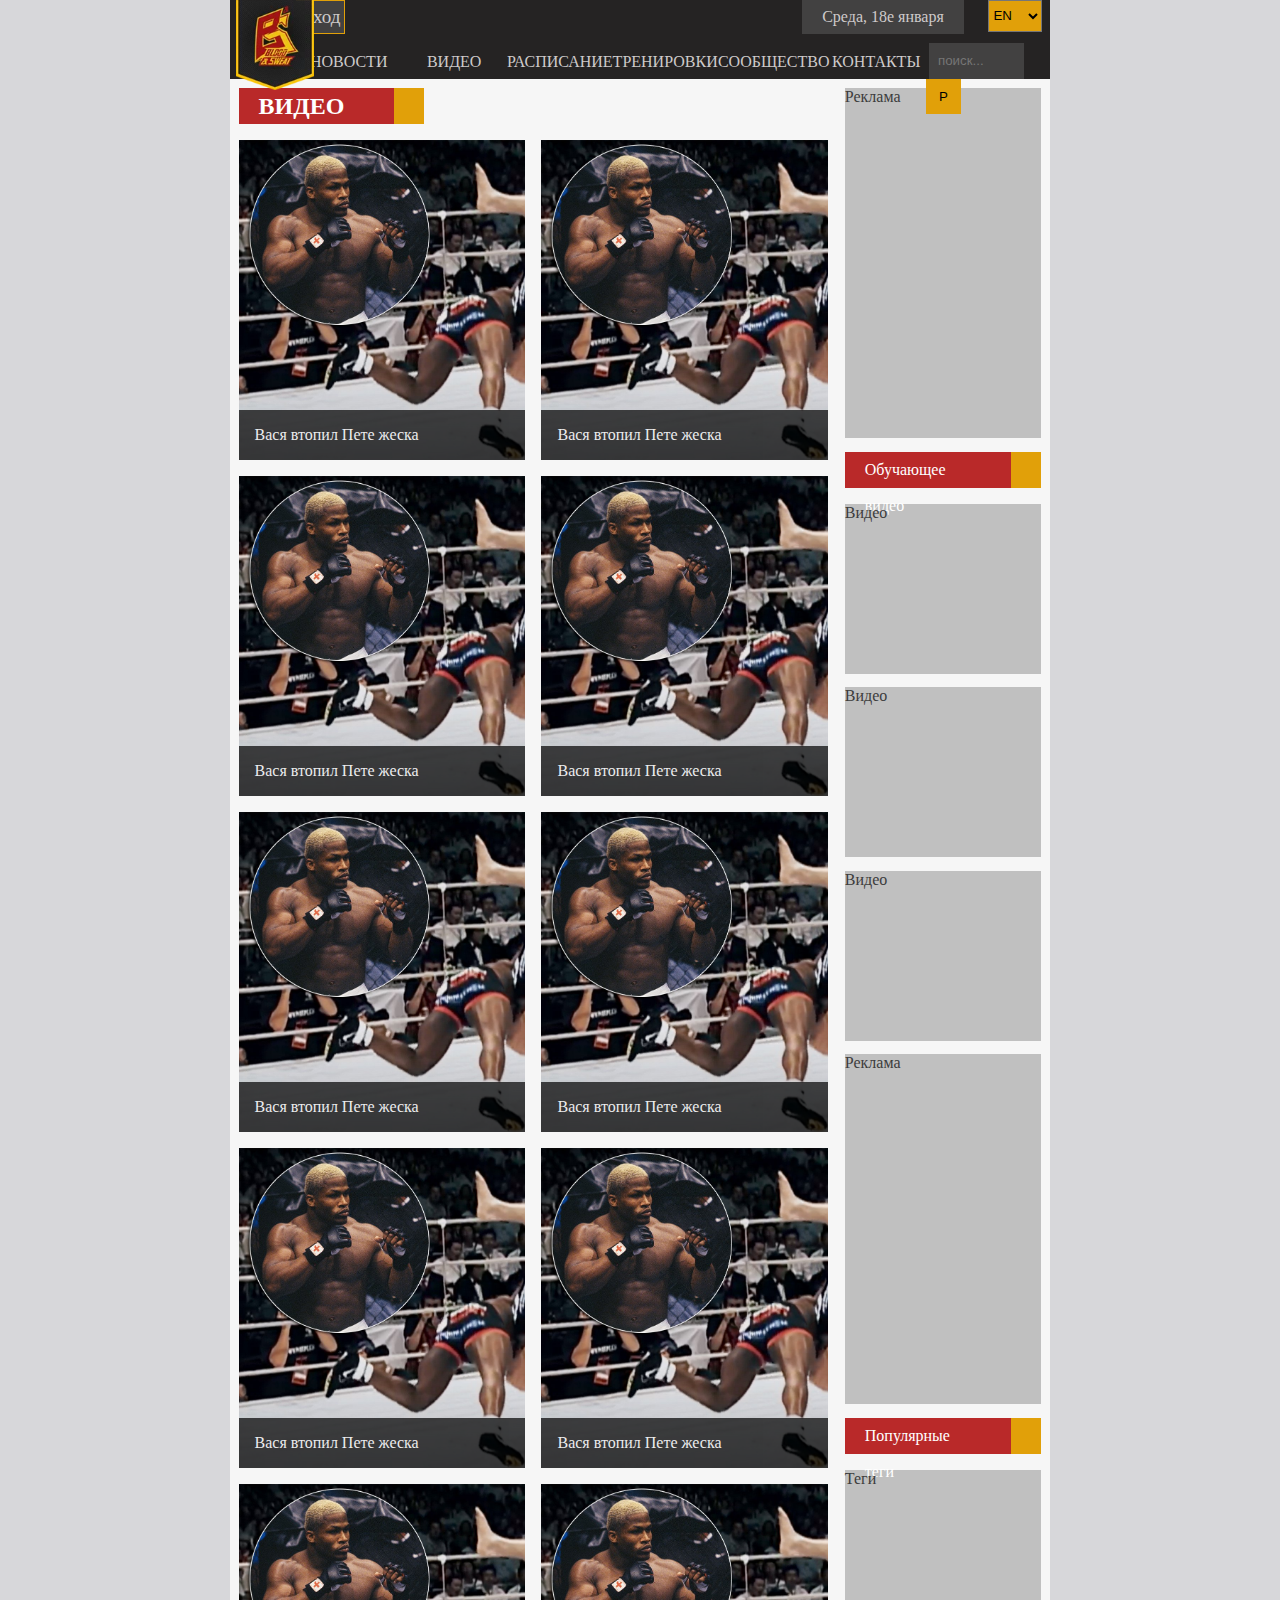
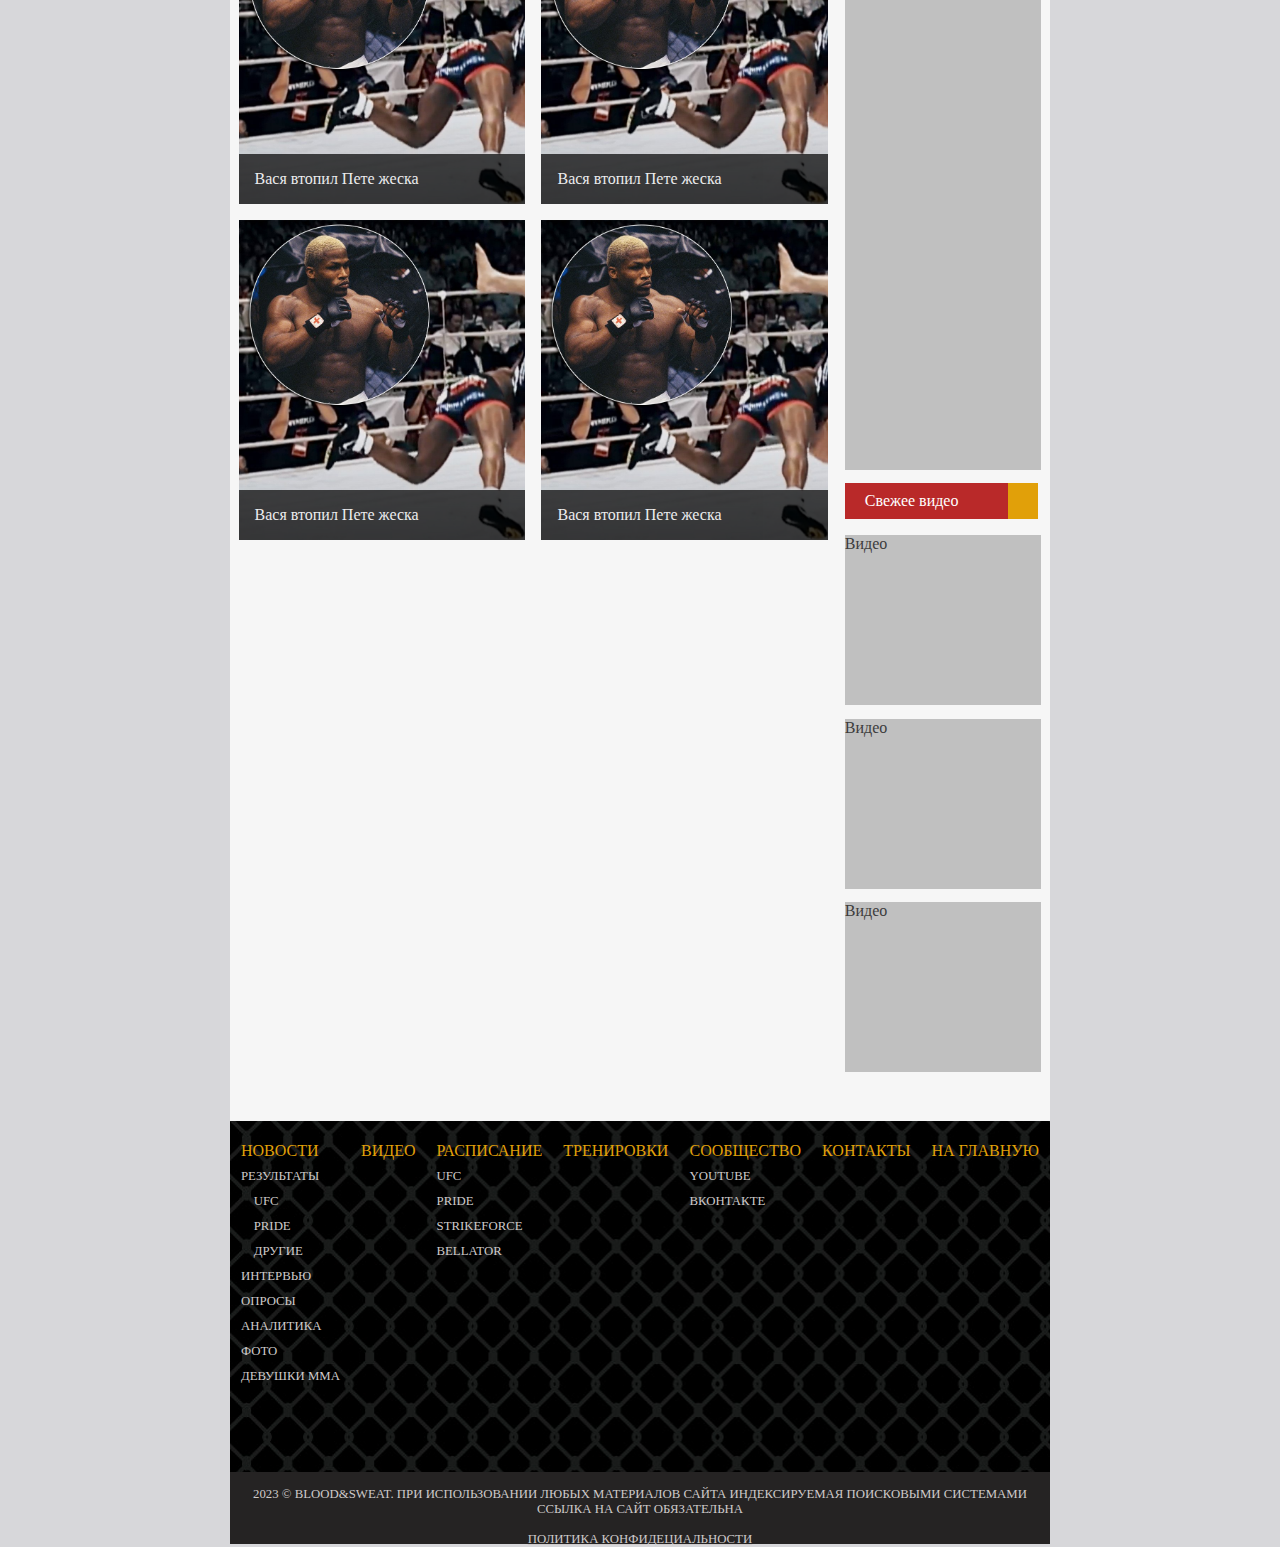
<file: video.html>
<!DOCTYPE html>
<html lang="en">

<head>
  <meta charset="UTF-8">
  <meta name="viewport" content="width=device-width, initial-scale=1.0">

  <meta name="author" content="Krillan">
  <meta name="description" content="Тестовый сайт">
  <meta name="keywords" content="тест,html,css">

  <link rel="stylesheet" href="css/main.css" type="text/css" media="all">
  <link rel="shortcut icon" href="img/favicon.png" type="image/x-icon">

  <title>test_2_website_html_css</title>
</head>

<body>

  <main>
    <div class="logo_small">
      <a href="index.html"><img src="img/logo_small.webp"></a>
    </div>

    <header>
      <div id="up_header">
        <a href="enter.html" id="enter" class="left">Вход</a>
        <select class="right" id="lang_select">
          <option value="EN">EN</option>
          <option value="RU">RU</option>
        </select>
        <div id="date" class="right">Среда, 18е января</div>
      </div>

      <div class="clear"></div>

      <!-- Для всех страниц кроме главной -->
      <div id="mid_header"></div>
      
      <div id="down_header">
        <menu>
          <li>
            <a href="news.html">НОВОСТИ</a>
            <ul>
              <li>
                <a href="#">РЕЗУЛЬТАТЫ</a>
                <ul>
                  <li><a href="#">UFC</a></li>
                  <li><a href="#">PRIDE</a></li>
                  <li><a href="#">ДРУГИЕ</a></li>
                </ul>
              </li>
              <li><a href="#">ИНТЕРВЬЮ</a></li>
              <li><a href="#">ОПРОСЫ</a></li>
              <li><a href="#">АНАЛИТИКА</a></li>
              <li><a href="#">ФОТО</a></li>
              <li><a href="#">ДЕВУШКИ ММА</a></li>
            </ul>
          </li>
          <li><a href="video.html">ВИДЕО</a></li>
          <li>
            <a href="#">РАСПИСАНИЕ</a>
            <ul>
              <li><a href="#">UFC</a></li> 
              <li><a href="#">PRIDE</a></li>
              <li><a href="#">STRIKEFORCE </a></li>
              <li><a href="#">BELLATOR</a></li>
            </ul>
          </li>
          <li><a href="#">ТРЕНИРОВКИ</a></li>
          <li>
            <a href="#">СООБЩЕСТВО</a>
            <ul>
              <li><a href="#">YOUTUBE</a></li>
              <li><a href="#">ВКОНТАКТЕ</a></li>
            </ul>
          </li>
          <li><a href="#">КОНТАКТЫ</a></li>
        </menu>

        <input id="finder" type="text" placeholder="поиск...">
        <input id="finer_button" type="button" value="P">
      </div>
    </header>

    <div id="main_center">
      <div class="decorate_h">
        <div class="left dh1"><h2>ВИДЕО</h2></div>
      </div>

      <!-- Уникальная часть video.html -->
      <div class="video_page">
        <div><div class="video_slid">Вася втопил Пете жеска</div></div>
        <div><div class="video_slid">Вася втопил Пете жеска</div></div>
        <div><div class="video_slid">Вася втопил Пете жеска</div></div>
        <div><div class="video_slid">Вася втопил Пете жеска</div></div>
        <div><div class="video_slid">Вася втопил Пете жеска</div></div>
        <div><div class="video_slid">Вася втопил Пете жеска</div></div>
        <div><div class="video_slid">Вася втопил Пете жеска</div></div>
        <div><div class="video_slid">Вася втопил Пете жеска</div></div>
        <div><div class="video_slid">Вася втопил Пете жеска</div></div>
        <div><div class="video_slid">Вася втопил Пете жеска</div></div>
        <div><div class="video_slid">Вася втопил Пете жеска</div></div>
        <div><div class="video_slid">Вася втопил Пете жеска</div></div>
      </div>

    </div>

    <aside>
      <div class="aside recl" id="aside1">Реклама</div>
      <div class="clear"></div>
      <div class="decorate_h">
        <div class="left dh1">Обучающее видео</div>
      </div>
      <div class="clear"></div>
      <div class="aside video" id="aside2">Видео</div>
      <div class="aside video" id="aside3">Видео</div>
      <div class="aside video" id="aside4">Видео</div>
      <div class="aside recl" id="aside5">Реклама</div>
      <div class="clear"></div>
      <div class="decorate_h">
        <div class="left dh1">Популярные теги</div>
      </div>
      <div class="clear"></div>
      <div class="aside tags" id="aside6">Теги</div>
      <div class="clear"></div>
      <div class="decorate_h">
        <div class="left dh1">Свежее видео</div>
      </div>
      <div class="clear"></div>
      <div class="aside video" id="aside7">Видео</div>
      <div class="aside video" id="aside8">Видео</div>
      <div class="aside video" id="aside9">Видео</div>
    </aside>

    <div class="clear"></div>

    <div id="up_footer">
      <div>
        <a href="news.html">НОВОСТИ</a>
        <ul>
          <li>
            <a href="#">РЕЗУЛЬТАТЫ</a>
            <ul>
              <li><a href="#">UFC</a></li>
              <li><a href="#">PRIDE</a></li>
              <li><a href="#">ДРУГИЕ</a></li>
            </ul>
          </li>
          <li><a href="#">ИНТЕРВЬЮ</a></li>
          <li><a href="#">ОПРОСЫ</a></li>
          <li><a href="#">АНАЛИТИКА</a></li>
          <li><a href="#">ФОТО</a></li>
          <li><a href="#">ДЕВУШКИ ММА</a></li>
        </ul>
      </div>
      <div><a href="video.html">ВИДЕО</a></div>
      <div>
        <a href="#">РАСПИСАНИЕ</a>
        <ul>
          <li><a href="#">UFC</a></li> 
          <li><a href="#">PRIDE</a></li>
          <li><a href="#">STRIKEFORCE </a></li>
          <li><a href="#">BELLATOR</a></li>
        </ul>
      </div>
      <div><a href="#">ТРЕНИРОВКИ</a></div>
      <div>
        <a href="#">СООБЩЕСТВО</a>
        <ul>
          <li><a href="#">YOUTUBE</a></li>
          <li><a href="#">ВКОНТАКТЕ</a></li>
        </ul>
      </div>
      <div><a href="#">КОНТАКТЫ</a></div>
      <div><a href="index.html">НА ГЛАВНУЮ</a></div>
    </div>

    <footer>
      <center>
      <br><p>2023 © BLOOD&SWEAT. ПРИ ИСПОЛЬЗОВАНИИ ЛЮБЫХ МАТЕРИАЛОВ САЙТА ИНДЕКСИРУЕМАЯ ПОИСКОВЫМИ СИСТЕМАМИ ССЫЛКА НА САЙТ ОБЯЗАТЕЛЬНА</p><br>
      <a href="#">ПОЛИТИКА КОНФИДЕЦИАЛЬНОСТИ</a>
      </center>
    </footer>
  </main>
  
</body>

</html>
</file>
<file: css/main.css>
@font-face {
  font-family: 'Obelix'; 
  src: url('../fonts/Obelix.ttf'); 
}



/* -------------------------------
Основные стили
----------------------------------*/

* {
  margin: 0; padding: 0;
  outline: none;
}

body {
	background-color: #d7d7da;
	width: 100%;
}

main {
  background-color: rgb(246, 246, 246);
  color: rgb(60, 60, 60);
  width: 64%;
  margin-left: 18%;
}

header, footer {
  width: 100%; 
  color: rgb(206, 202, 202); 
  background-color: rgb(37, 35, 35);
}
footer {height: 8vh;}

/* Выделение текста */
::selection {background: #6accd7; color: #fff;}

/* float */
.left { float: left; }
.right { float: right; }
.clear { clear: both;}

/* Горизонтальные линии */
hr {
  display: block;
  border: 0;
  height: 1px;
  border-top: 1px dotted silver;
  padding: 0;
  margin: 1em 0;
}


/* -------------------------------
Лого над шапкой
----------------------------------*/

/* Общие */

.logo_small {
  position: absolute;
}

.logo_small img {
  height: 10vh;
  margin-left: .4vw;
}

/* для index.html */

.log2 { top: 7.25vh;}
.log3 { top: 14.5vh;}
.log4 { top: 21.75vh;}
.log5 { top: 29vh;}



/* -------------------------------
Хедер
----------------------------------*/

header a, header menu li {
  text-align: center;
  text-decoration: none;
  color: rgb(206, 202, 202);
  transition: all.3s ease;
}

#up_header { height: 3vh;}
#down_header { height: 4vh;}

/* line 1 */

#enter, #date, #finder, #lang_select {  
  background-color: rgb(66, 65, 65);
}

#date {
  text-align: center;
  color: rgb(206, 202, 202);
  margin-right: 3%;
  padding-left: 20px; padding-right: 20px;
  padding-top: 8px; padding-bottom: 8px;
}

#enter {
  display: block;
  width: 6%;
  margin-left: 8%;
  padding-top: 5px; padding-bottom: 5px;
  font-size: 1.2em;
  border: 1px solid rgb(225, 160, 9);
  box-sizing: border-box;
  /*transition: all.3s ease;*/
}
#enter:hover {
  color: #333;
  background-color: rgb(225, 160, 9);
}

#lang_select {
  height: 3.5vh; width: 6vh;
  margin-right: .8vh;
  background-color: rgb(225, 160, 9);
}

/*  Line 1.5 для всех страниц кроме index.html */

#mid_header { height: 1vh;}

/*  line 1.5 index.html poster */

#poster_header {
  height: 30vh;
  background: url('../img/art.jpg');
  background-size: cover;
}

/*  line 2 header menu */

menu, menu ul {list-style: none;}

menu {
  margin-left: 8%;
}

menu>li { 
  display: block;
  float: left;
  width: 14%;
  /*margin-top: 1vh;*/
  padding-top: 1.07vh; padding-bottom: 1.07vh;
}
menu>li:hover { background-color: rgb(225, 160, 9); }
menu>li:hover a { color: #333; }

menu ul {
  margin-top: .8vh;
  background-color: rgb(225, 160, 9);
  display: none;
  position: absolute;
}
menu>li:hover>ul {
  display: block;
}

menu ul li { 
  width: 8.2vw;
  padding-top: .8vh; padding-bottom: .8vh;
  border-top: 1px solid rgb(235, 202, 56);
  box-sizing: border-box;
}
menu ul li:hover {
  background-color: rgb(235, 202, 56);
}

menu ul ul { 
  position: absolute;
  left: 8.2vw;
  top: -.4vw;
}
menu ul>li:hover ul {
  display: block;
}

menu ul ul li {
  background-color: rgb(235, 202, 56);
  border-color: rgb(225, 160, 9);
}
menu ul ul li:hover {
  background-color: rgb(225, 160, 9);
}

/*  line 2 header finder */

#finder {
  height: 3.95vh; width: 6vw;
  /*margin-top: 1vh;*/ /*margin-left: .6vh;*/
  padding-left: 1vh; padding-right: 1vh;
  border: 0;
  color: rgb(224, 220, 220);
}
#finder:focus {
  background-color: rgb(145, 143, 143);
}

#finer_button {
  height: 3.95vh; width: 3.95vh;
  margin: 0;
  background-color: rgb(225, 160, 9);
  border: 0;
  cursor: pointer;
  position: relative;
  right: .25vw;
}
#finer_button:hover {
  background-color: rgb(235, 202, 56);
}
#finer_button:active {background-color: #fff;}



/* -------------------------------
Центральная часть общая
----------------------------------*/

#main_center, aside {
  min-height: 84vh; 
  margin: 1%;
  float: left;
}
aside { 
  width: 24%;
  float: right;
}
#main_center { 
  width: 72%;

  /*border: 1px solid black;
  box-sizing: border-box;*/
}

@media (max-width: 50em) {
  #main_center, aside { 
    width: 98%; 
    float: none;
  }
}

/* Декоративный заголовок */

.decorate_h {
  height: 4vh; width: 100%;
  margin-bottom: 1em;
}

.decorate_h .dh1 {
  height: 100%; max-width: 100%;
  line-height: 4vh;
  color: #fff;
  padding-left: 20px; padding-right: 50px;
  background-color: rgb(185, 41, 41);
  border-right: 30px solid rgb(225, 160, 9);
  box-sizing: border-box;
}

/* Боковая часть */

aside .aside {
  width: 100%;
  background-color: silver;
  margin-bottom: 1.5vh;
}

aside .recl { height: 350px;}
aside .video { height: 170px;}
aside .tags { height: 600px;}



/* -------------------------------
Центральная часть news.html
----------------------------------*/

#main_center .news {
  border-bottom: 1px dotted silver;
}

#main_center .news .video {
  height: 170px; width: 270px;
  margin-top: .7em; margin-bottom: .7em;
  background-color: silver;
}

#main_center .news .text {
  width: 65%;
  margin-top: .7em; margin-bottom: .7em;
  padding: .5em;
}

#main_center a { text-decoration: none; }
#main_center .text a h3 { color: #000; }

#main_center .line-2 p { color: gray;}

#main_center .line-2 span { 
  margin-right: 1em; margin-left: 1em;
}

#main_center .line-2 a { color: gray;}
#main_center .line-2 a:hover {
  color: rgb(185, 41, 41);
}

#low_line1 a {
  color: #fff; background-color: silver;
  margin-right: .6em;
  padding: 0.2em;
}
#low_line1 a:hover {
  background-color: rgb(185, 41, 41);
}

#low_line2 a { color: rgb(185, 41, 41); }



/* -------------------------------
Центральная часть article.html
----------------------------------*/

#main_center .pic {
  width: 100%; height: 30em;
  margin-top: .8em; margin-bottom: 1em;
  background-color: gray;
}

#main_center .art-text { 
  font-size: 1.5em; 
  margin-bottom: 1em;
}
#main_center .art-text p {
  margin-top: 1em;
  text-indent: 1em;
}

#main_center .art-author {
  text-align: right;
  font-size: 1.3em;
  margin-bottom: 1em;
  margin-right: 1em;
}

#main_center button { 
  width: 7em; 
  margin-bottom: 1em;
  color: #fff;
  border: 0;
  cursor: pointer;
}
#main_center button:hover {
  background-color: rgb(235, 202, 56);
  color: #000;
}
#main_center button:active {
  background-color: #fff;
}
#like { background-color: rgb(225, 160, 9);}
#dislike { background-color: rgb(185, 41, 41);}

.art-hr { margin-top: 0;}

.art-decorate_h { margin-top: 1em;}

.art-social_button {
  font-size: 2rem;
  color: #eee; background-color: rgb(185, 41, 41);
  height: 1.3em; width: 1.3em;
  margin-left: .3rem;
  text-align: center; line-height: 1.3em;
  border-radius: 100%;
}

.art-news_scroll {
  margin-top: 1em;
  display: flex;
  justify-content: space-around;
}
.news_left, .news_right {
  border: 1px solid #333;
  width: 45%;
  display: flex;
}
.news_left a, .news_right a { width: 50%;}
.art-news_scroll-pic {
  height: 6.5em;
  background-color: gray;
}
.art-news_scroll-text {
  padding: 1.3em;
  color: rgb(60, 60, 60);
}

#art-comment {
  display: grid;
  grid-template-columns: repeat(4, 1fr);
  grid-gap: .5em;
  grid-auto-rows: minmax(4rem, auto);
}
/*#art-comment>div { border: 1px solid #333;}*/
.art-box1 {
  background-color: silver;
  font-size: 1.3rem;
  text-align: center;
  align-self: start;
  padding: 1rem 0;
}
.art-box3, .art-box4, .art-box7, .art-box9 { 
  padding: 1rem 0; text-align: right;
}
.art-box5 { 
  grid-column: 0; grid-row: 2/5;
  background-image: url('../img/gopnik.jpg');
  background-size: cover;
}
.art-box6 { 
  grid-column: 2/5; grid-row: 2/5;
  font-size: 1.3rem; line-height: 1.3em;
  padding: 0 1em;
}
.art-box9 a { color: rgb(185, 41, 41);}

.art-last_enter {
  background-color: silver; color: #fff;
  padding: .5em;
}
.art-last_enter a { color: rgb(185, 41, 41);}



/* -------------------------------
Центральная часть video.html
----------------------------------*/
.video_page {
  display: grid;
  grid-template-columns: repeat(2, 1fr);
  grid-gap: 1em;
  grid-auto-rows: 20rem;
}
.video_page>div { 
  background: silver url('../img/rendelman.jpg');
  background-size: cover;
  display: flex;
  align-items: flex-end;
}
.video_slid {
  background-color: #000; color: #fff;
  width: 100%;
  padding: 1rem;
  opacity: 0.7;
}



/* -------------------------------
Центральная часть index.html
----------------------------------*/

.video_slid-h { font-size: 1.5rem; }

.video_slid-p { display: none;}

.video_slid:hover>.video_slid-p { display: contents;}

/* раздел интервью аналитика */

.int_anal {
  display: grid;
  grid-template-columns: 4fr 5fr;
  grid-gap: 0.5em;
  grid-auto-rows: 8rem;
  margin-bottom: 3rem;
}

.int_anal_video {
  grid-row: 1/4;
  background: silver url('../img/krocop.jpg');
  background-size: cover;
  display: flex;
  align-items: flex-end;
}

.int_anal_shorts { display: flex; }
.int_anal_shorts1 {
  flex: 1;
  background: silver;
}
.int_anal_shorts2 {
  flex: 2;
  padding: 1rem; padding-top: 0;
}

/* раздел видео */

.main_video { grid-gap: 0.5em; }



/* -------------------------------
Вход enter.html и Регистрация reg.html
----------------------------------*/

#enter_form {
  display: flex;
  justify-content: space-around;
}

#enter_form, #enter_form a {
  color: rgb(100, 100, 100);
}

#enter_form form { width: 50%; }

#enter_mail, #enter_password, .inps {
  width: calc(100% - 1.3rem);
  font-size: 1.05rem;
  padding: .5rem;
  margin: 0.5rem 0 1rem 0;
}

.fontawe, #e_ch, #enter_buttons
{margin-bottom: 1rem;}

.fontawe a i {
  color:rgb(185, 41, 41);
  font-size: 2rem;
  margin-right: 1rem;
}

#e_ch {font-size: 1.2rem;}
#enter_check {
  margin-right: 1rem;
}

#enter_buttons {
  display: flex;
  justify-content: space-between;
}
#enter_buttons input, #enter_buttons a {
  width: 49%;
  text-align: center;
  padding: .8rem 0;
  border: 0;
  border-radius: 5px;
  color: #eee;
}
#enter_buttons input {
  background-color: rgb(185, 41, 41);
}
#enter_buttons a {
  background-color: rgb(225, 160, 9);
}
#enter_buttons input:hover,
#enter_buttons a:hover {
  background-color: rgb(235, 202, 56);
  color: #333;
}

.sticker i {
  font-size: 1.3rem;
}



/* -------------------------------
Футер
----------------------------------*/

/* верхний футер */

#up_footer {
  height: 35vh; width: 100%;
  margin-top: 3vh;
  padding-top: 2vh; padding-bottom: 2vh;
  line-height: 1.5em;
  background: black url('../img/footer.jpg');
  display: flex;
  justify-content: space-around;
}

#up_footer ul { list-style: none;}

#up_footer ul ul {margin-left: 1vw;}

#up_footer a { text-decoration: none;}
#up_footer a:hover { color:rgb(235, 202, 56)}

#up_footer div>a { color: rgb(225, 160, 9);}

#up_footer div ul a { 
  font-size: 0.8em;
  color: rgb(206, 202, 202);
}

/* основной футер */

footer { 
  font-size: .8em;
}

footer a {color: rgb(206, 202, 202);}
</file>
